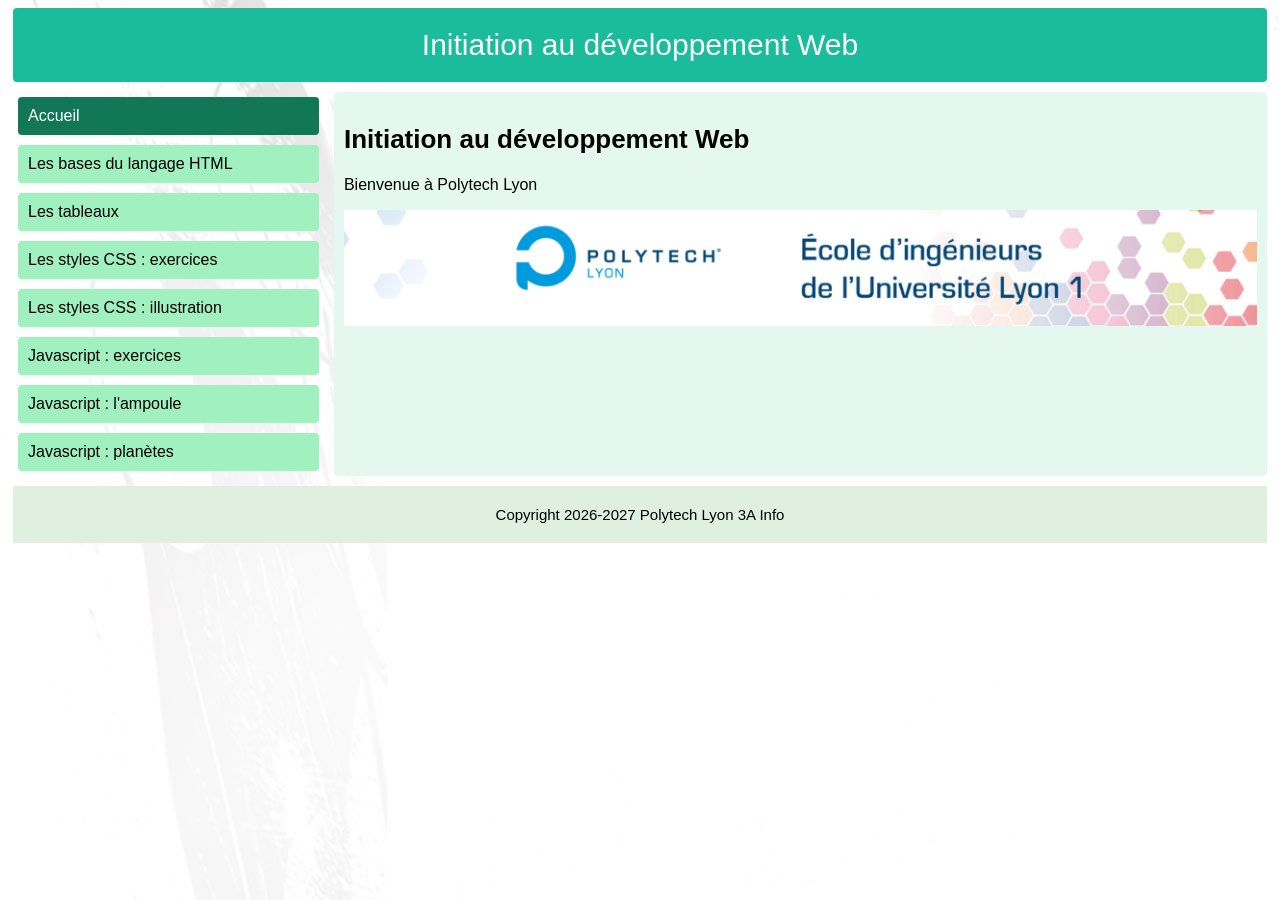
<file: accueil.html>
﻿<!DOCTYPE html>
<html lang="fr">
<head>
	<title>Initiation au développement Web</title>
	<meta charset="utf-8">
	<meta name="viewport" content="width=device-width, initial-scale=1">
	<link rel="stylesheet" href="tphtml.css">
</head>

<body>
	<header>
		Initiation au développement Web
	</header>

	<div class="contenu">
		<nav>
			<a href="accueil.html" class="clic">Accueil</a>
			<a href="bases.html">Les bases du langage HTML</a>
			<a href="tableau.html">Les tableaux</a>
			<a href="styles_exercices.html">Les styles CSS : exercices</a>
			<a href="styles_illustration.html">Les styles CSS : illustration</a>
			<a href="js_exercices.html">Javascript : exercices</a>
			<a href="js_ampoule.html">Javascript : l'ampoule</a>
			<a href="js_planets.html">Javascript : planètes</a>
		</nav>
			
		<article>
			<h1>Initiation au développement Web</h1>
			<p>Bienvenue à Polytech Lyon</p>
			<img src="images/Polytech-Lyon.png" alt="Bannière Polytech Lyon" width=100%>


		</article>
	</div>
	
	<footer>
		Copyright 2026-2027   Polytech Lyon 3A Info
	</footer>

</body>
</html>
</file>
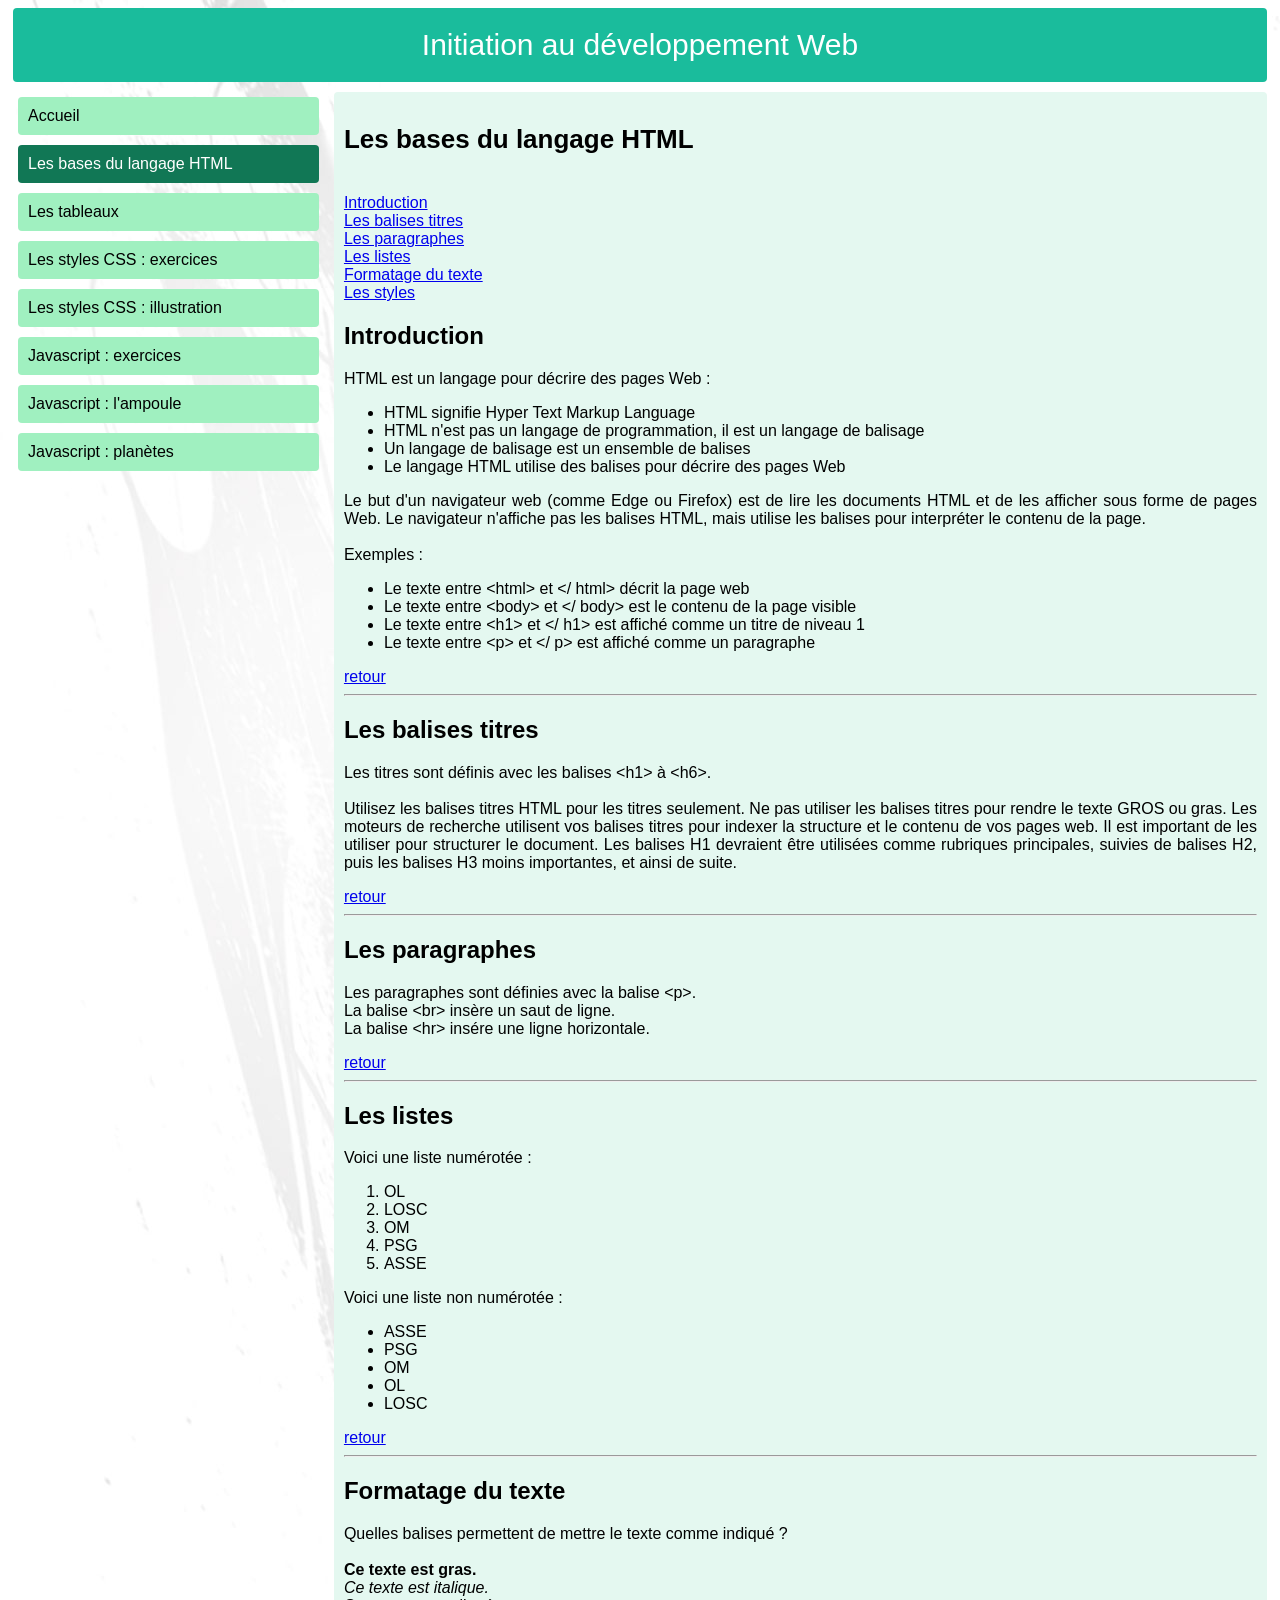
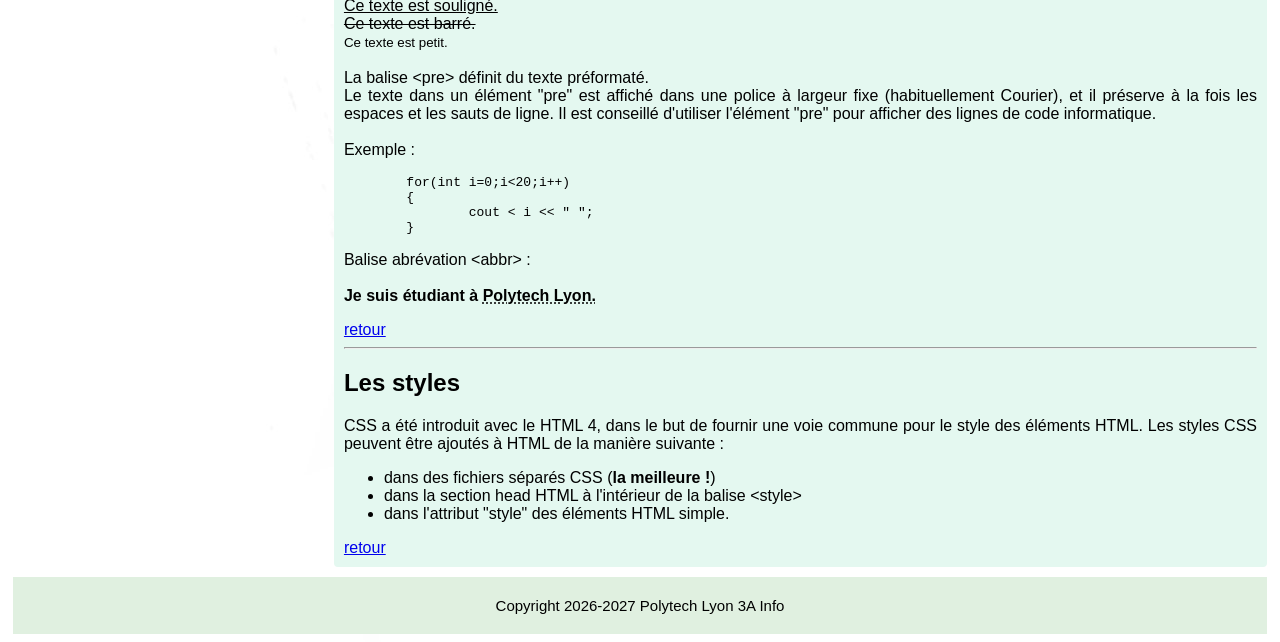
<file: bases.html>
<!DOCTYPE html>
<html lang="fr">
<head>
	<title>Initiation au développement Web</title>
	<meta charset="utf-8">
	<meta name="viewport" content="width=device-width, initial-scale=1">
	<link rel="stylesheet" href="tphtml.css">
</head>

<body>
	<header>
		Initiation au développement Web
	</header>

	<div class="contenu">
		<nav>
			<a href="accueil.html">Accueil</a>
			<a href="bases.html" class="clic">Les bases du langage HTML</a>
			<a href="tableau.html">Les tableaux</a>
			<a href="styles_exercices.html">Les styles CSS : exercices</a>
			<a href="styles_illustration.html">Les styles CSS : illustration</a>
			<a href="js_exercices.html">Javascript : exercices</a>
			<a href="js_ampoule.html">Javascript : l'ampoule</a>
			<a href="js_planets.html">Javascript : planètes</a>
		</nav>
			
		<article>
			<h1 id="1">Les bases du langage HTML</h1> <br>
			<a href="#2">Introduction</a> <br>
			<a href="#3">Les balises titres</a> <br>
			<a href="#4">Les paragraphes</a> <br>
			<a href="#5">Les listes</a> <br>
			<a href="#6">Formatage du texte</a> <br>
			<a href="#7">Les styles</a>

			<h2 id="2">Introduction</h2>

	<p>HTML est un langage pour décrire des pages Web :</p>
	<ul>
   <li>HTML signifie Hyper Text Markup Language</li>
   <li>HTML n'est pas un langage de programmation, il est un langage de balisage</li>
   <li>Un langage de balisage est un ensemble de balises</li>
   <li>Le langage HTML utilise des balises pour décrire des pages Web</li>
   </ul>

<p>Le but d'un navigateur web (comme Edge ou Firefox) est de lire les documents HTML et de les afficher sous forme de pages Web. Le navigateur n'affiche pas les balises HTML, mais utilise les balises pour interpréter le contenu de la page.
<br><br>
Exemples :</p>
<ul>
   <li>Le texte entre &lt;html> et &lt;/ html> décrit la page web</li>
   <li>Le texte entre &lt;body> et &lt;/ body> est le contenu de la page visible</li>
   <li>Le texte entre &lt;h1> et &lt;/ h1> est affiché comme un titre de niveau 1</li>
   <li>Le texte entre &lt;p> et &lt;/ p> est affiché comme un paragraphe</li>
</ul>
   

   <a href="#1">retour</a>

   <hr>


   <h2 id="3">Les balises titres </h2>

   <p>Les titres sont définis avec les balises &lt;h1> à &lt;h6>. <br><br>

Utilisez les balises titres HTML pour les titres seulement. Ne pas utiliser les balises titres pour rendre le texte GROS ou gras.
Les moteurs de recherche utilisent vos balises titres pour indexer la structure et le contenu de vos pages web. Il est important de les utiliser pour structurer le document.
Les balises H1 devraient être utilisées comme rubriques principales, suivies de balises H2, puis les balises H3 moins importantes, et ainsi de suite.</p>


	<a href="#1">retour</a>
	<hr>

	<h2 id="4">Les paragraphes</h2>

	<p>Les paragraphes sont définies avec la balise &lt;p>.<br>
La balise &lt;br> insère un saut de ligne.<br>
La balise &lt;hr> insére une ligne horizontale.</p>

	<a href="#1">retour</a>
	<hr>


	<h2 id="5">Les listes</h2>

		<p>Voici une liste numérotée :</p>

	<ol>
		<li> OL</li>
		<li> LOSC</li>
		<li> OM</li>
		<li> PSG</li>
		<li> ASSE</li>
	</ol>

	<p>Voici une liste non numérotée :</p>

	<ul>

		<li>ASSE</li>
		<li>PSG</li>
		<li>OM</li>
		<li>OL</li>
		<li>LOSC</li>

	</ul>

	<a href="#1">retour</a>
	<hr>

	<h2 id="6">Formatage du texte</h2>

	<p>
		Quelles balises permettent de mettre le texte comme indiqué ? <br><br>
<b>Ce texte est gras.</b><br>
<i>Ce texte est italique.</i><br>
<u>Ce texte est souligné.</u><br>
<s>Ce texte est barré.</s><br>
<small>Ce texte est petit.</small><br><br>

La balise &lt;pre> définit du texte préformaté.<br>
Le texte dans un élément "pre" est affiché dans une police à largeur fixe (habituellement Courier), et il préserve à la fois les espaces et les sauts de ligne. Il est conseillé d'utiliser l'élément "pre" pour afficher des lignes de code informatique.<br><br>
Exemple :<br></p>
<pre>
	for(int i=0;i&lt;20;i++)
	{
		cout &lt; i &lt;&lt; " ";
	}
</pre>
<p>
Balise abrévation &lt;abbr> : <br><br>
<b>Je suis étudiant à <abbr title="">Polytech Lyon.</abbr></b>
</p>
	

	<a href="#1">retour</a>
	<hr>

	<h2 id="7">Les styles</h2>

	<p>CSS a été introduit avec le HTML 4, dans le but de fournir une voie commune pour le style des éléments HTML.
Les styles CSS peuvent être ajoutés à HTML de la manière suivante :</p>
<ul>
     <li>dans des fichiers séparés CSS (<b>la meilleure !</b>)</li>
     <li>dans la section head HTML à l'intérieur de la balise &lt;style></li>
     <li>dans l'attribut "style" des éléments HTML simple.</li>
</ul>

	<a href="#1">retour</a>

		</article>
	</div>
	
	<footer>
		Copyright 2026-2027   Polytech Lyon 3A Info
	</footer>

</body>
</html>
</file>
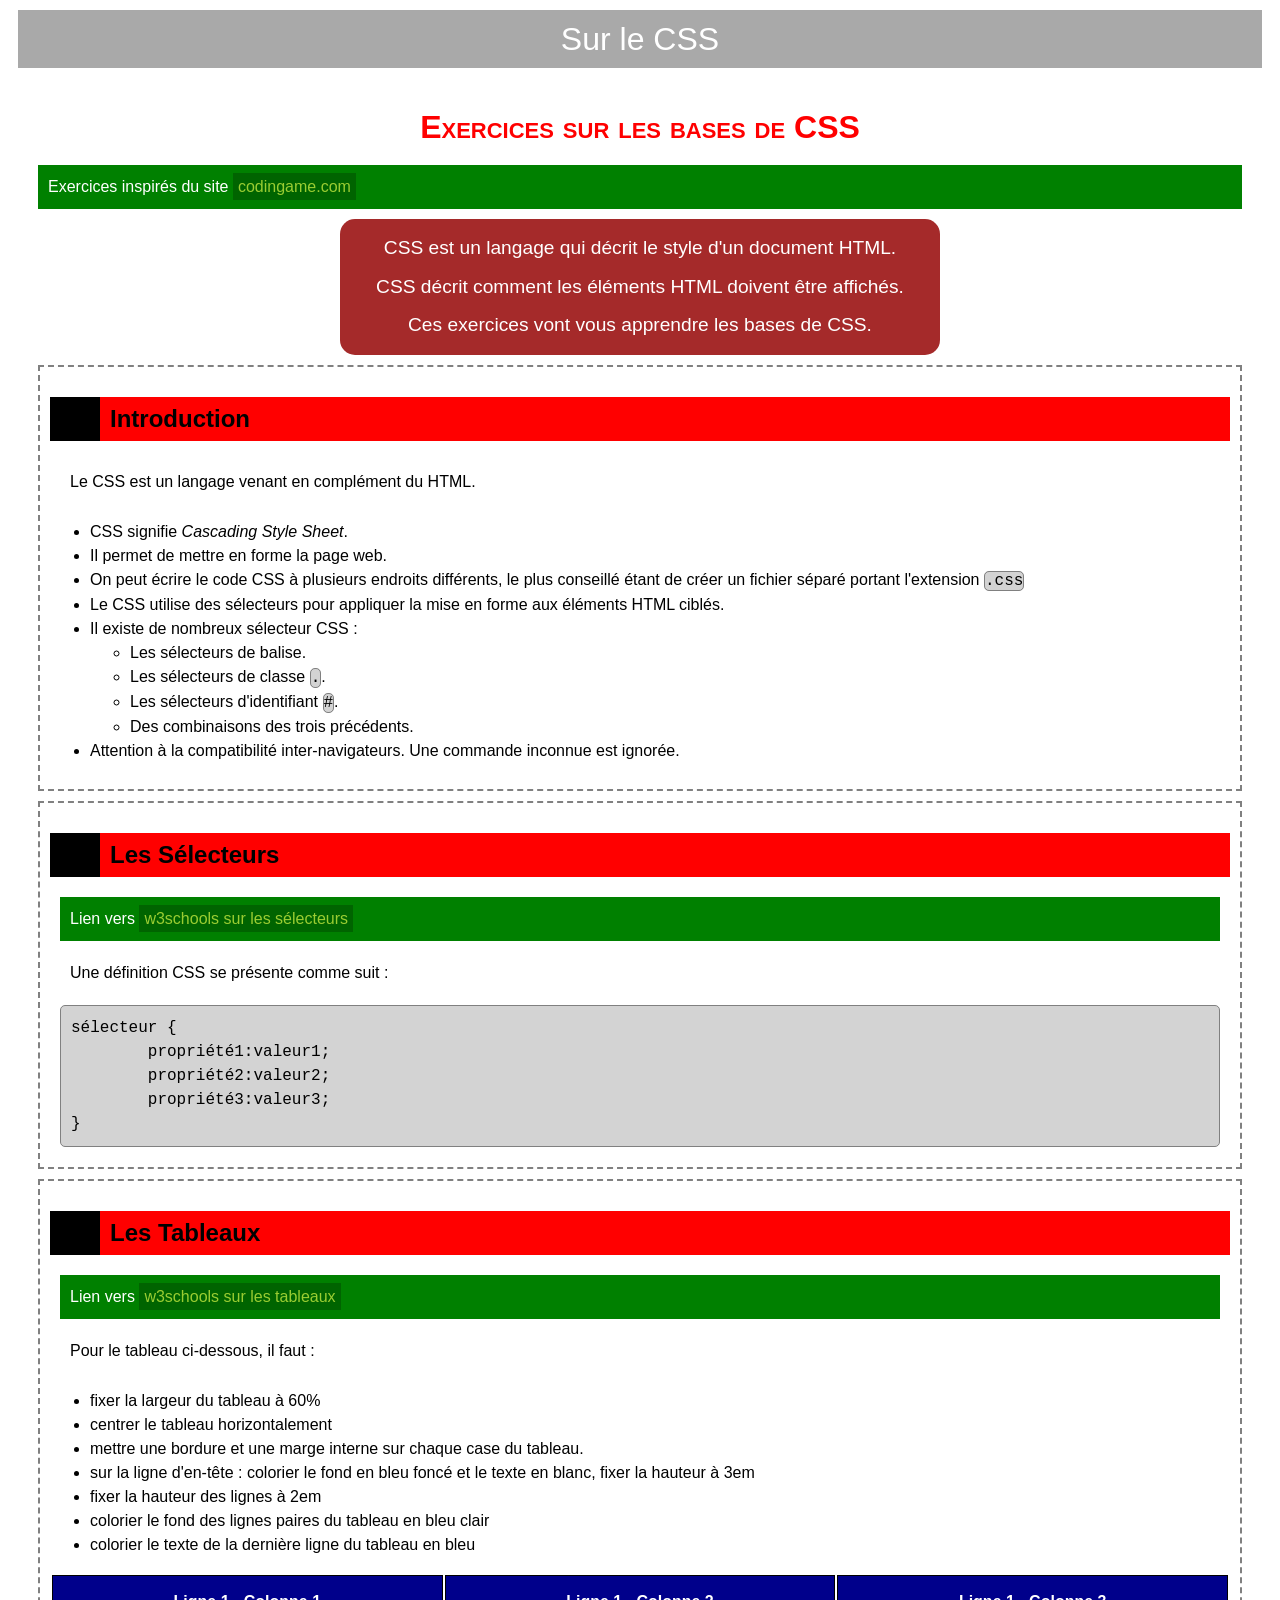
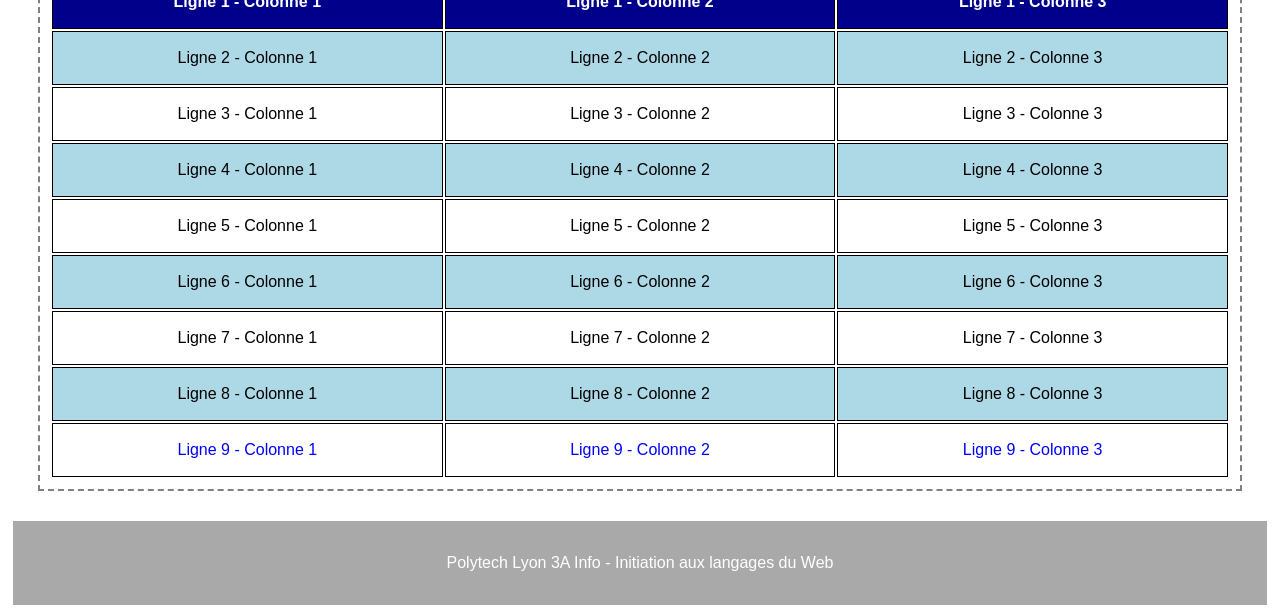
<file: basesCSS.html>
<!DOCTYPE html>
<html lang="fr">

<head>
	<title>CSS</title>
	<meta charset="UTF-8">
	<link rel="stylesheet" href="style.css">
</head>

<body>

<header>
	Sur le CSS
</header>

<section>
	<div>
		<h1>Exercices sur les bases de CSS</h1>
		
		<p class="documentation">Exercices inspirés du site <a href="https://www.codingame.com/playgrounds/36092/exercices-css/introduction" target="_blank">codingame.com</a></p>
		
		<div id="info">
			CSS est un langage qui décrit le style d'un document HTML.<br>		
			CSS décrit comment les éléments HTML doivent être affichés.<br>
			Ces exercices vont vous apprendre les bases de CSS.<br>
		</div>
	</div>

	<article>
		<h2>Introduction</h2>
		<p>Le CSS est un langage venant en complément du HTML.</p>
		<ul>
			<li>CSS signifie <i>Cascading Style Sheet</i>.</li>
			<li>Il permet de mettre en forme la page web.</li>
			<li>On peut écrire le code CSS à plusieurs endroits différents, le plus conseillé étant de créer un fichier séparé portant l'extension <span class="code">.css</span></li>
			<li>Le CSS utilise des sélecteurs pour appliquer la mise en forme aux éléments HTML ciblés.</li>
			<li>Il existe de nombreux sélecteur CSS :
				<ul>
					<li>Les sélecteurs de balise.</li>
					<li>Les sélecteurs de classe <span class="code">.</span>.</li>
					<li>Les sélecteurs d'identifiant <span class="code">#</span>.</li>
					<li>Des combinaisons des trois précédents.</li>
				</ul>
			</li>
		    <li>Attention à la compatibilité inter-navigateurs. Une commande inconnue est ignorée.</li>
		</ul>
	</article>

	<article>
		<h2>Les sélecteurs</h2>
		<p class="documentation">Lien vers <a href="https://www.w3schools.com/css/css_selectors.asp" target="_blank">w3schools sur les sélecteurs</a></p>
		<p>Une définition CSS se présente comme suit :</p>
<pre class="code">
sélecteur {
	propriété1:valeur1;
	propriété2:valeur2;
	propriété3:valeur3;
}
</pre>
	</article>
	
	<article>
		<h2>Les tableaux</h2>
		<p class="documentation">Lien vers <a href="https://www.w3schools.com/css/css_table.asp" target="_blank">w3schools sur les tableaux</a></p>

		<p>Pour le tableau ci-dessous, il faut :</p>
		<ul>
			<li>fixer la largeur du tableau à 60%</li>
			<li>centrer le tableau horizontalement</li>
			<li>mettre une bordure et une marge interne sur chaque case du tableau.</li>
			<li>sur la ligne d'en-tête : colorier le fond en bleu foncé et le texte en blanc, fixer la hauteur à 3em</li>
			<li>fixer la hauteur des lignes à 2em</li>
			<li>colorier le fond des lignes paires du tableau en bleu clair</li>
			<li>colorier le texte de la dernière ligne du tableau en bleu</li>
		</ul>

		<table>
			<tr>
				<th>Ligne 1 - Colonne 1</th>
				<th>Ligne 1 - Colonne 2</th>
				<th>Ligne 1 - Colonne 3</th>
			</tr>
			<tr>
				<td>Ligne 2 - Colonne 1</td>
				<td>Ligne 2 - Colonne 2</td>
				<td>Ligne 2 - Colonne 3</td>
			</tr>
			<tr>
				<td>Ligne 3 - Colonne 1</td>
				<td>Ligne 3 - Colonne 2</td>
				<td>Ligne 3 - Colonne 3</td>
			</tr>
			<tr>
				<td>Ligne 4 - Colonne 1</td>
				<td>Ligne 4 - Colonne 2</td>
				<td>Ligne 4 - Colonne 3</td>
			</tr>
			<tr>
				<td>Ligne 5 - Colonne 1</td>
				<td>Ligne 5 - Colonne 2</td>
				<td>Ligne 5 - Colonne 3</td>
			</tr>
			<tr>
				<td>Ligne 6 - Colonne 1</td>
				<td>Ligne 6 - Colonne 2</td>
				<td>Ligne 6 - Colonne 3</td>
			</tr>
			<tr>
				<td>Ligne 7 - Colonne 1</td>
				<td>Ligne 7 - Colonne 2</td>
				<td>Ligne 7 - Colonne 3</td>
			</tr>
			<tr>
				<td>Ligne 8 - Colonne 1</td>
				<td>Ligne 8 - Colonne 2</td>
				<td>Ligne 8 - Colonne 3</td>
			</tr>
			<tr>
				<td>Ligne 9 - Colonne 1</td>
				<td>Ligne 9 - Colonne 2</td>
				<td>Ligne 9 - Colonne 3</td>
			</tr>
		</table>
	</article>

	
	
</section>

<footer>
	<p>Polytech Lyon 3A Info - Initiation aux langages du Web</p>
</footer>

</body>
</html>
</file>
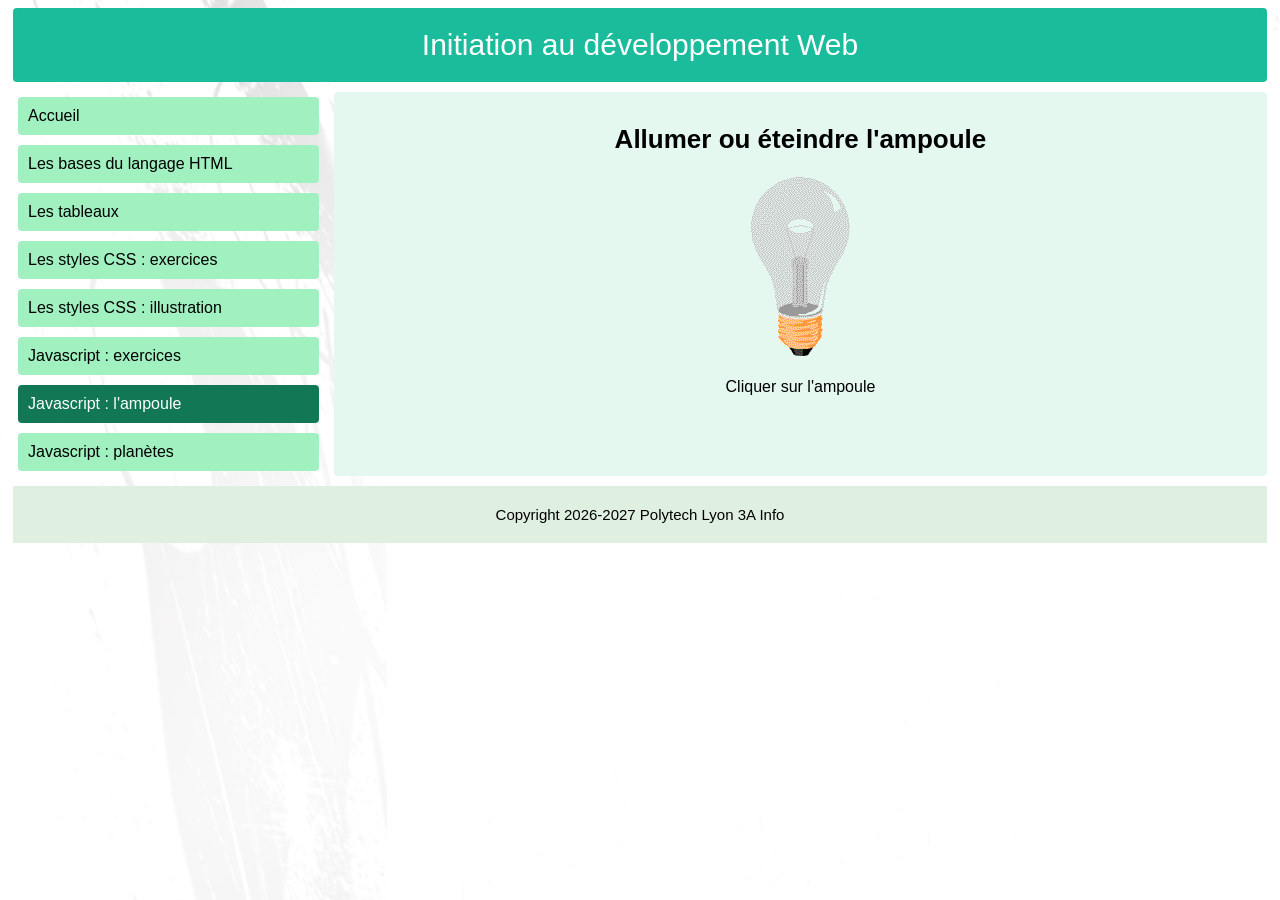
<file: js_ampoule.html>
<!DOCTYPE html>
<html lang="fr">

<head>
	<title>Initiation au développement Web</title>
	<meta charset="utf-8">
	<meta name="viewport" content="width=device-width, initial-scale=1">
	<link rel="stylesheet" href="tphtml.css">
    <script src="javascript/ampoule.js"></script> 
</head>



<body>

    <header>
		Initiation au développement Web
	</header>

	<div class="contenu">
		<nav>
			<a href="accueil.html">Accueil</a>
			<a href="bases.html">Les bases du langage HTML</a>
			<a href="tableau.html">Les tableaux</a>
			<a href="styles_exercices.html">Les styles CSS : exercices</a>
			<a href="styles_illustration.html">Les styles CSS : illustration</a>
			<a href="js_exercices.html">Javascript : exercices</a>
			<a href="js_ampoule.html" class="clic">Javascript : l'ampoule</a>
			<a href="js_planets.html">Javascript : planètes</a>
		</nav>
        
    <article>
        <div class="ampoule">
            <h1>Allumer ou éteindre l'ampoule</h1>
            <div onclick="OnOff_Ampoule()">
                <img id="ampoule" class="off" src="images/pic_bulboff.gif">
            </div>
            <br>
            Cliquer sur l'ampoule
        </div>
	
    </article>
    </div>
			
    <footer>
		Copyright 2026-2027   Polytech Lyon 3A Info
	</footer>

</body>
</html>
</file>
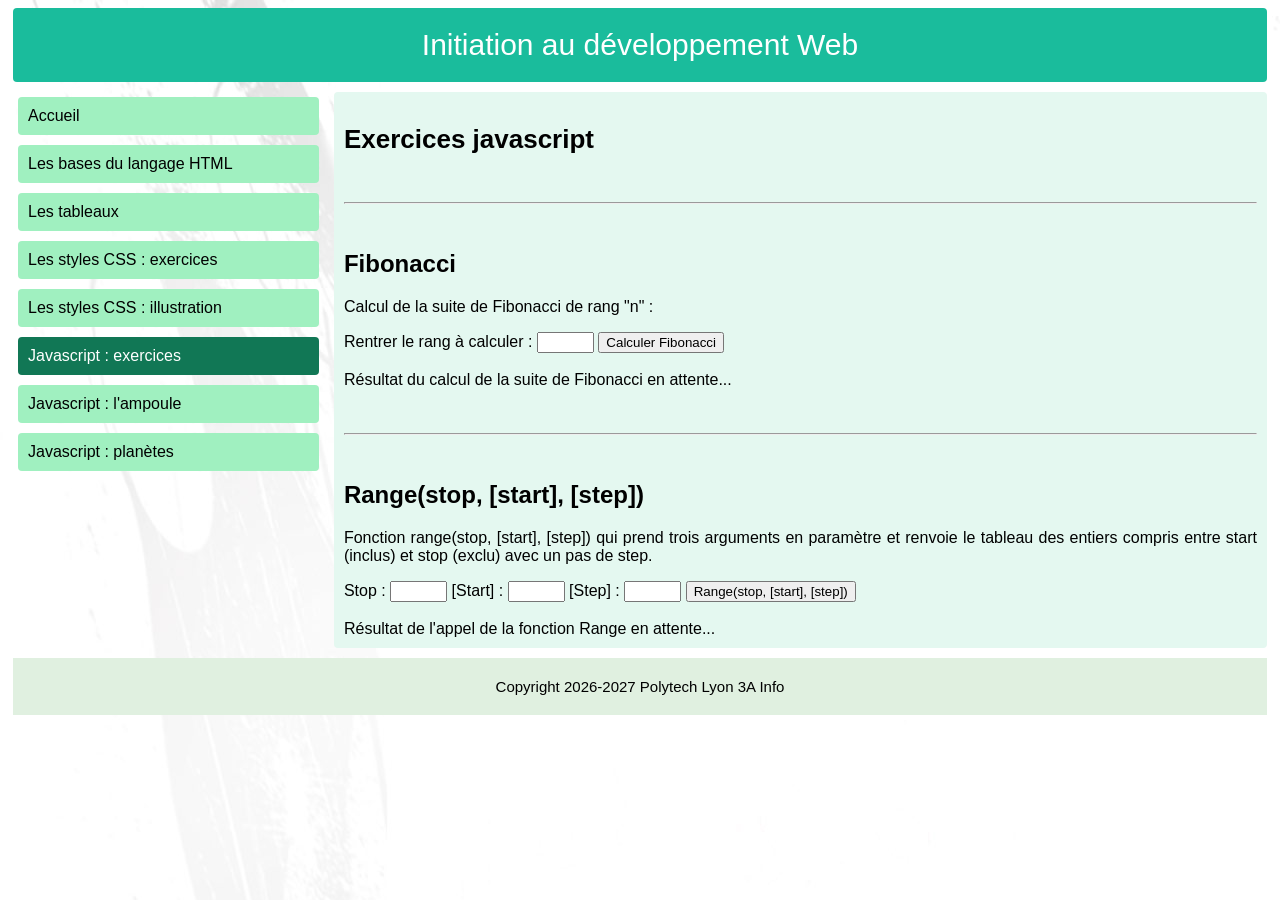
<file: js_exercices.html>
<!DOCTYPE html>
<html lang="fr">

<head>
	<title>Initiation au développement Web</title>
	<meta charset="utf-8">
	<meta name="viewport" content="width=device-width, initial-scale=1">
	<link rel="stylesheet" href="tphtml.css">
    <script src="javascript/exercices.js"></script> 
</head>



<body>

    <header>
		Initiation au développement Web
	</header>

	<div class="contenu">
		<nav>
			<a href="accueil.html">Accueil</a>
			<a href="bases.html">Les bases du langage HTML</a>
			<a href="tableau.html">Les tableaux</a>
			<a href="styles_exercices.html">Les styles CSS : exercices</a>
			<a href="styles_illustration.html">Les styles CSS : illustration</a>
			<a href="js_exercices.html" class="clic">Javascript : exercices</a>
			<a href="js_ampoule.html">Javascript : l'ampoule</a>
			<a href="js_planets.html">Javascript : planètes</a>
		</nav>
        
    <article>
	<h1>Exercices javascript</h1>
	<br>
	<hr>
	<br>
	<h2>Fibonacci</h2>
	<p>Calcul de la suite de Fibonacci de rang "n" :</p>
	<form name="fibonacci">
		Rentrer le rang à calculer : <input type="text" name="n" size="5" maxlength="5">
		<input type="button" value="Calculer Fibonacci" onclick="Appeler_Fibonacci()">
	</form>
	<br>
	<div id="resultat_fibonacci">
		Résultat du calcul de la suite de Fibonacci en attente...
	</div>
	<br>
	<br>
	<hr>
	<br>
	<h2>Range(stop, [start], [step])</h2>
	<p>Fonction range(stop, [start], [step]) qui prend trois arguments en paramètre et renvoie le tableau des entiers compris entre start (inclus) et stop (exclu) avec un pas de step.</p>
	<form name="range">
		Stop : <input type="text" name="stop" size="5" maxlength="5">
		[Start] : <input type="text" name="start" size="5" maxlength="5">
		[Step] : <input type="text" name="step" size="5" maxlength="5">
		<input type="button" value="Range(stop, [start], [step])" onclick="Appeler_Range()">
	</form>
	<br>
	<div id="resultat_range">
		Résultat de l'appel de la fonction Range en attente...
	</div>

    </article>
	</div>

	<footer>
		Copyright 2026-2027   Polytech Lyon 3A Info
	</footer>
			
</body>
</html>
</file>
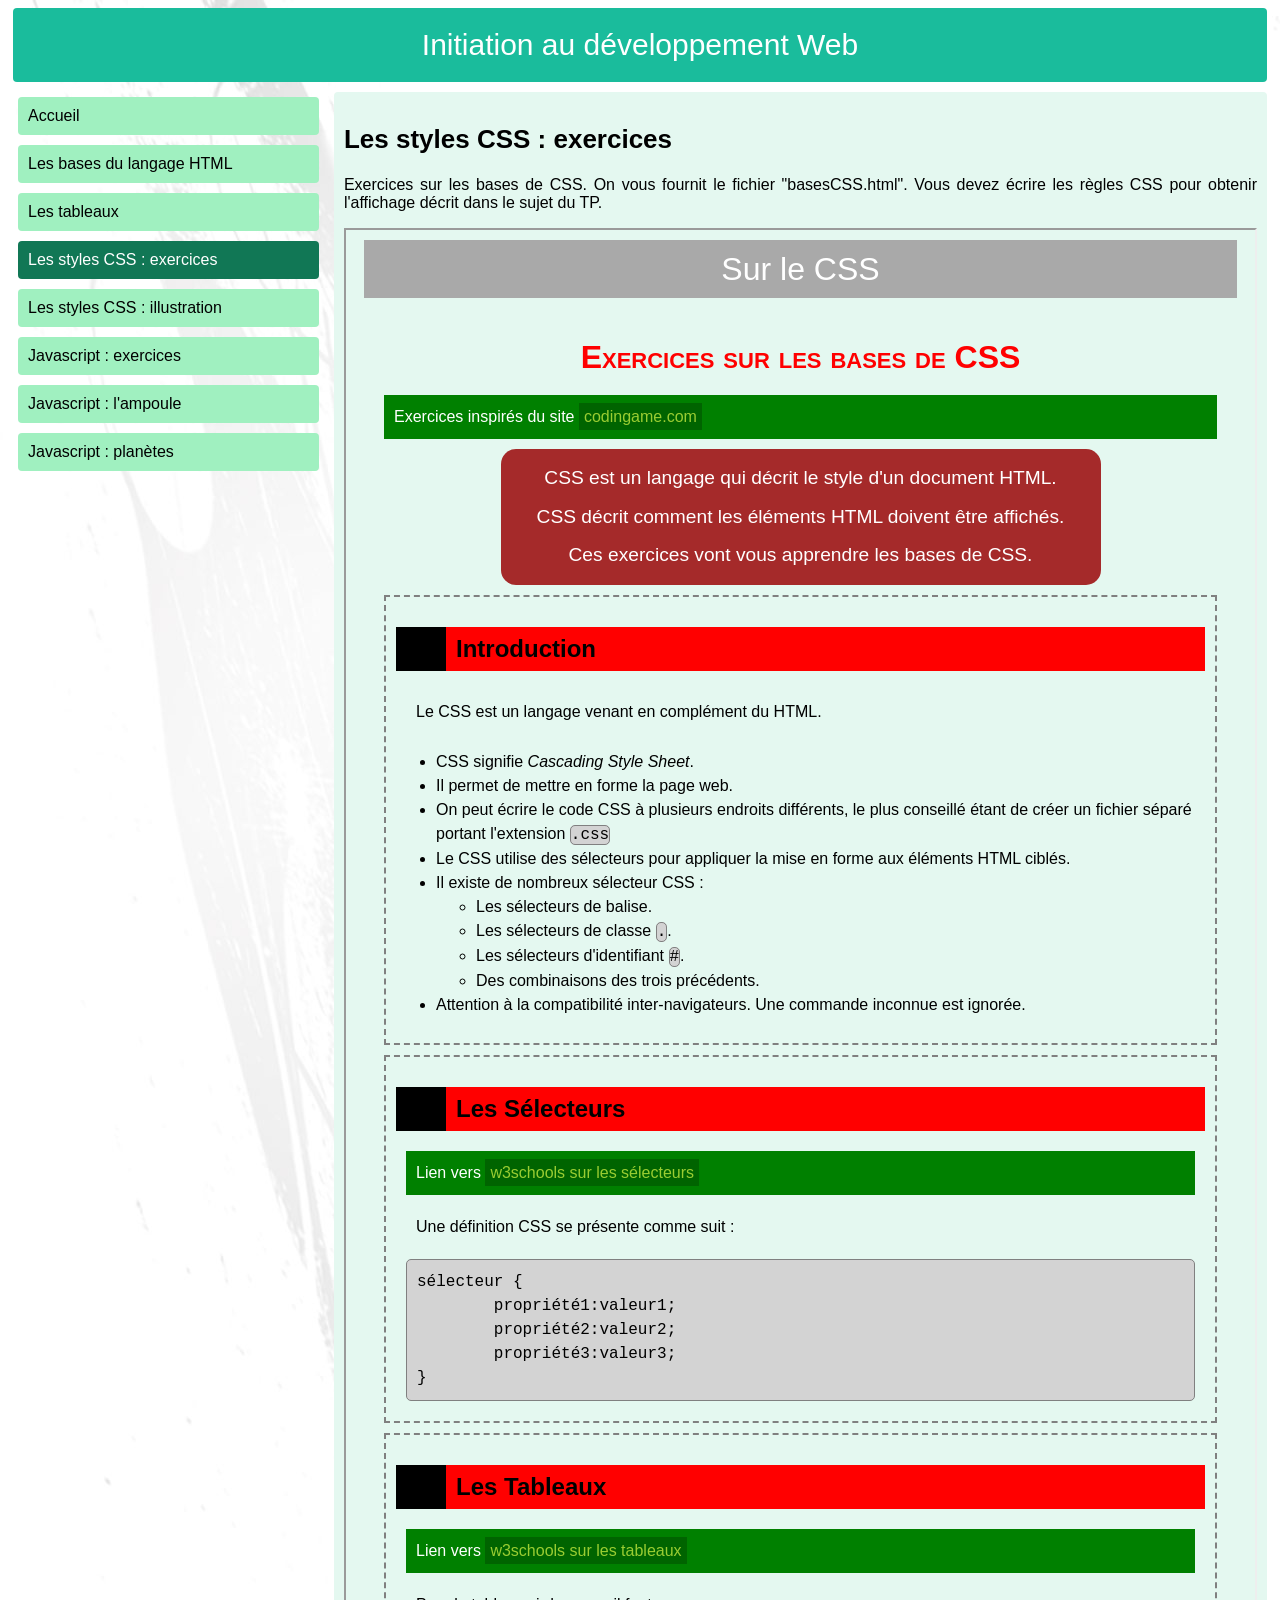
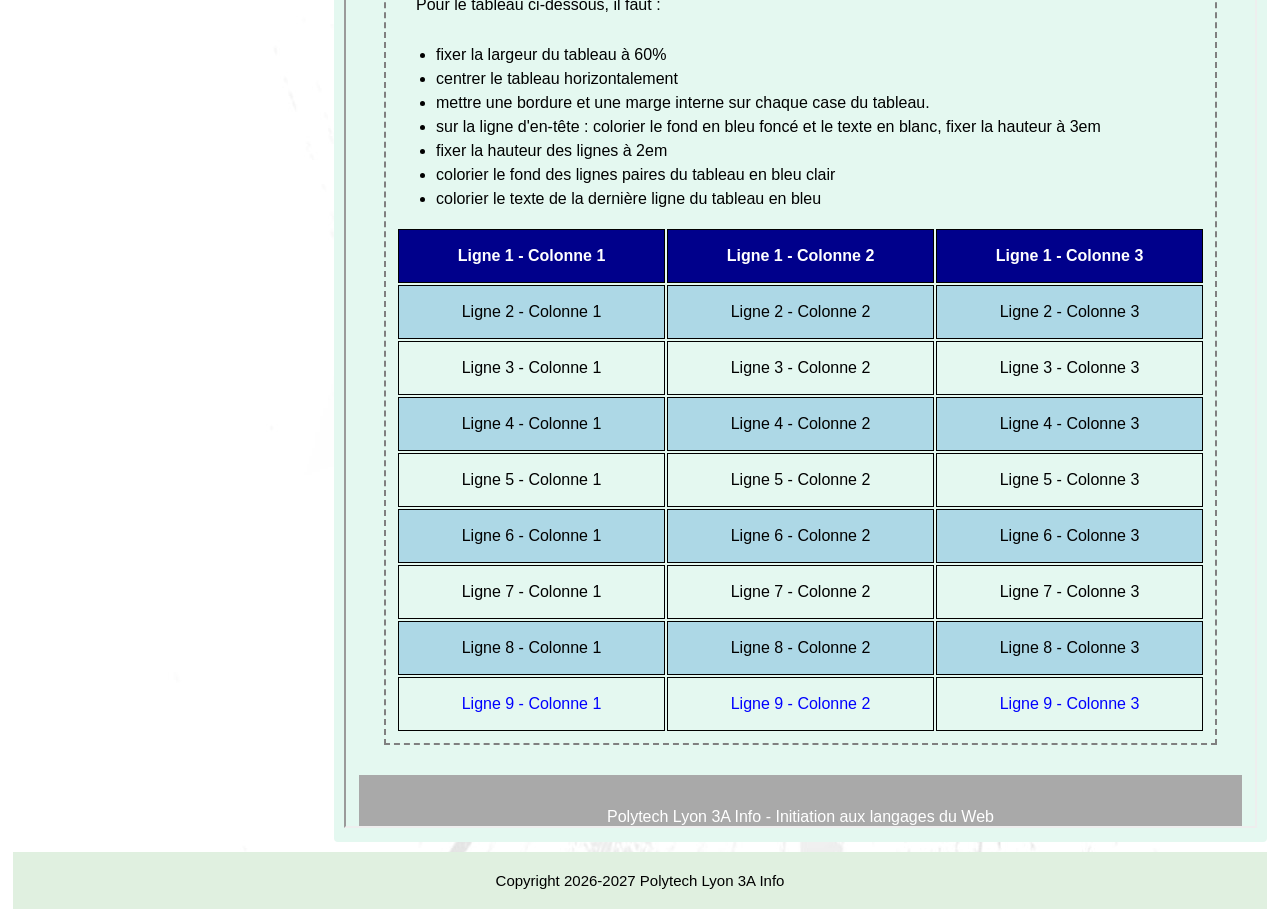
<file: styles_exercices.html>
<!DOCTYPE html>
<html lang="fr">
<head>
	<title>Initiation au développement Web</title>
	<meta charset="utf-8">
	<meta name="viewport" content="width=device-width, initial-scale=1">
	<link rel="stylesheet" href="tphtml.css">
</head>

<body>
	<header>
		Initiation au développement Web
	</header>

	<div class="contenu">
		<nav>
			<a href="accueil.html">Accueil</a>
			<a href="bases.html">Les bases du langage HTML</a>
			<a href="tableau.html">Les tableaux</a>
			<a href="styles_exercices.html" class="clic">Les styles CSS : exercices</a>
			<a href="styles_illustration.html">Les styles CSS : illustration</a>
			<a href="js_exercices.html">Javascript : exercices</a>
			<a href="js_ampoule.html">Javascript : l'ampoule</a>
			<a href="js_planets.html">Javascript : planètes</a>
		</nav>
			
		<article>
            
            <h1>Les styles CSS : exercices</h1>

            <p>Exercices sur les bases de CSS. On vous fournit le fichier "basesCSS.html". Vous devez écrire les règles CSS pour obtenir l'affichage décrit dans le sujet du TP.</p>

            <iframe width="100%" height="2200px" src="basesCSS.html"></iframe>

		</article>
	</div>
	
	<footer>
		Copyright 2026-2027   Polytech Lyon 3A Info
	</footer>

</body>
</html>
</file>
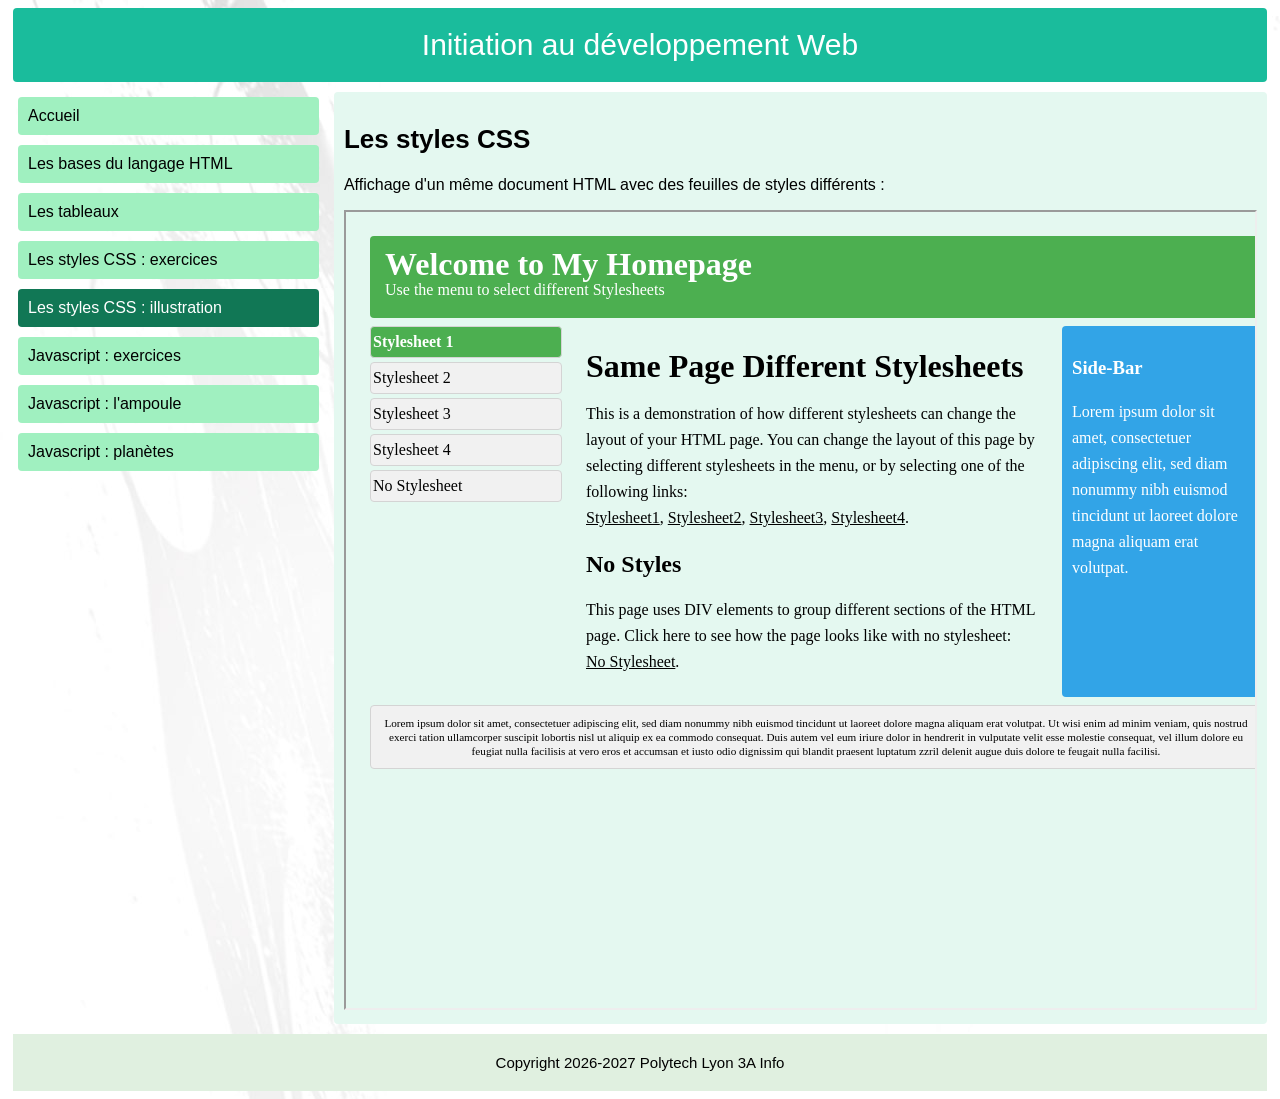
<file: styles_illustration.html>
<!DOCTYPE html>
<html lang="fr">
<head>
	<title>Initiation au développement Web</title>
	<meta charset="utf-8">
	<meta name="viewport" content="width=device-width, initial-scale=1">
	<link rel="stylesheet" href="tphtml.css">
</head>

<body>
	<header>
		Initiation au développement Web
	</header>

	<div class="contenu">
		<nav>
			<a href="accueil.html">Accueil</a>
			<a href="bases.html">Les bases du langage HTML</a>
			<a href="tableau.html">Les tableaux</a>
			<a href="styles_exercices.html" >Les styles CSS : exercices</a>
			<a href="styles_illustration.html" class="clic">Les styles CSS : illustration</a>
			<a href="js_exercices.html">Javascript : exercices</a>
			<a href="js_ampoule.html">Javascript : l'ampoule</a>
			<a href="js_planets.html">Javascript : planètes</a>
		</nav>
			
		<article>
            
            <h1>Les styles CSS</h1>

            <p>Affichage d'un même document HTML avec des feuilles de styles différents :</p>

            <iframe width="100%" height="800px" src="styles_illustration/stylesheet1.html"></iframe>

		</article>
	</div>
	
	<footer>
		Copyright 2026-2027   Polytech Lyon 3A Info
	</footer>

</body>
</html>
</file>
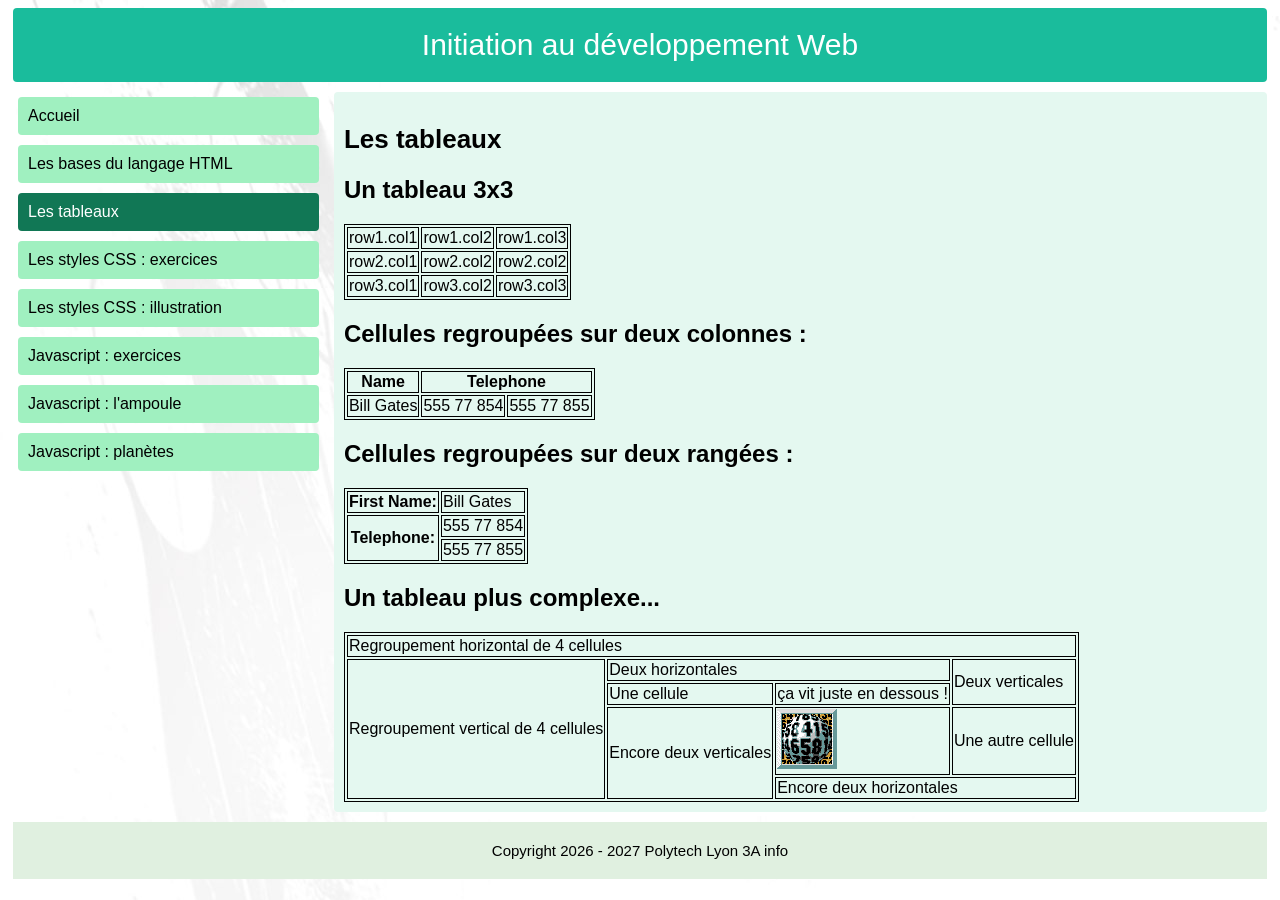
<file: tableau.html>
<!DOCTYPE html>
<html lang="fr">
  <head>
    <meta charset="utf-8">
    <title>Les tableaux</title>
    <link rel="stylesheet" href="tphtml.css">
  </head>
  <body>
    <header>
      Initiation au développement Web
    </header>
      
    <main>
      <div class="contenu">
        <nav>
          <a href="accueil.html">Accueil</a>
			    <a href="bases.html">Les bases du langage HTML</a>
			    <a href="tableau.html" class="clic">Les tableaux</a>
			    <a href="styles_exercices.html">Les styles CSS : exercices</a>
			    <a href="styles_illustration.html">Les styles CSS : illustration</a>
			    <a href="js_exercices.html">Javascript : exercices</a>
			    <a href="js_ampoule.html">Javascript : l'ampoule</a>
			    <a href="js_planets.html">Javascript : planètes</a>
        </nav>
        <article>
          <h1>Les tableaux</h1>
          <h2>Un tableau 3x3</h2>
          <table>
            <tr>
              <td>row1.col1</td>
              <td>row1.col2</td>
              <td>row1.col3</td>
            </tr>

            <tr>

              <td>row2.col1</td>
              <td>row2.col2</td>
              <td>row2.col2</td>
            </tr>

            <tr>
              <td>row3.col1</td>
              <td>row3.col2</td>
              <td>row3.col3</td>
            </tr>
          </table>
          <h2>Cellules regroupées sur deux colonnes :</h2>
          <table>
            <tr>
              <th>Name</th>
              <th colspan="2">Telephone</th>
          
            </tr>
            <tr>
              <td>Bill Gates</td>
              <td>555 77 854</td>
              <td>555 77 855</td>
            </tr>
          </table>
          <h2>Cellules regroupées sur deux rangées :</h2>
          <table>
            <tr>
              <th>First Name:</th>
              <td>Bill Gates</td>
            </tr>
            <tr>
              <th rowspan="2">Telephone:</th>
              <td>555 77 854</td>
            </tr>
            <tr>
              <td>555 77 855</td>
            </tr>
          </table>
          <h2>Un tableau plus complexe...</h2>
          <table>
            <tr>
              <td colspan="4">Regroupement horizontal de 4 cellules</td>
            </tr>
            <tr>
              <td rowspan="4">Regroupement vertical de 4 cellules</td>
              <td colspan="2">Deux horizontales</td>
              <td rowspan="2">Deux verticales</td>
              
            </tr>
            <tr>
              <td>Une cellule</td>
              <td>ça vit juste en dessous !</td>
              
            </tr>
            <tr>
              <td rowspan="2">Encore deux verticales</td>
              <td><img src="images/anim_nombre.gif" alt="Animation Nombre" ></td>
              <td>Une autre cellule</td>
            </tr>
            <tr>
              <td colspan="2">Encore deux horizontales</td>
            </tr>
          </table>
        </article>
      </div>
    </main>
    <footer>
      Copyright 2026 - 2027 Polytech Lyon 3A info
    </footer>
  </body>
</html>
</file>
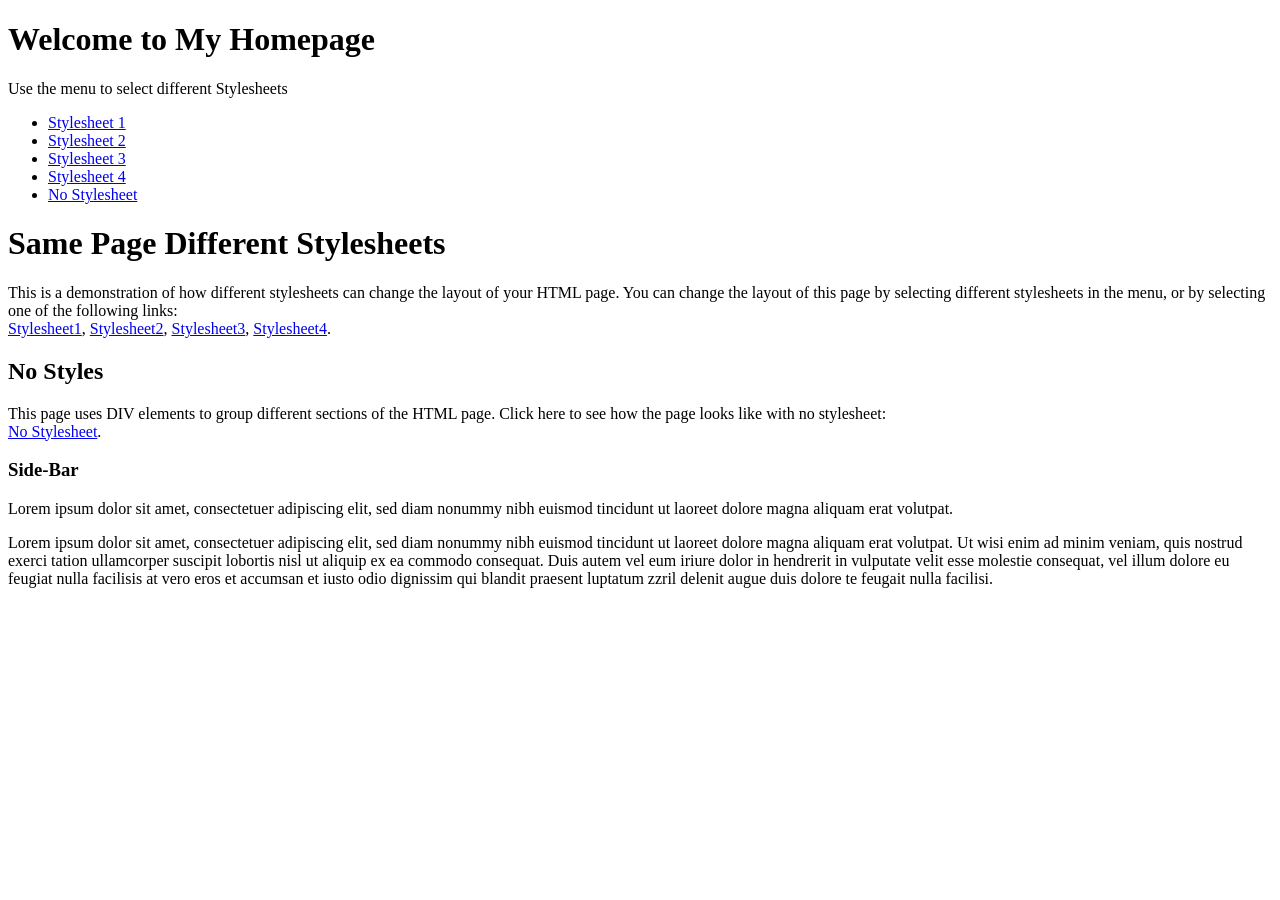
<file: styles_illustration/nostylesheet.html>
<!DOCTYPE html>
<html lang="fr">
<head>
	<title>Exemple de différentes feuilles de style</title>
	<meta charset="UTF-8">
</head>
<body>

<div class="container wrapper">
  <div id="top">
    <h1>Welcome to My Homepage</h1>
    <p>Use the menu to select different Stylesheets</p>
  </div>
  <div class="wrapper">
   <div id="menubar">
     <ul id="menulist">
       <li class="menuitem"><a href="stylesheet1.html">Stylesheet 1</a></li>
       <li class="menuitem"><a href="stylesheet2.html">Stylesheet 2</a></li>
       <li class="menuitem"><a href="stylesheet3.html">Stylesheet 3</a></li>
       <li class="menuitem"><a href="stylesheet4.html">Stylesheet 4</a></li>
       <li class="menuitem"><a href="nostylesheet.html">No Stylesheet</a></li>
     </ul>
    </div>
    <div id="main">
      <h1>Same Page Different Stylesheets</h1>
      <p>This is a demonstration of how different stylesheets can change the layout of your HTML page. You can change the layout of this page by selecting different stylesheets in the menu, or by selecting one of the following links:<br>
      <a href="stylesheet1.html">Stylesheet1</a>,
      <a href="stylesheet2.html">Stylesheet2</a>,
      <a href="stylesheet3.html">Stylesheet3</a>,
      <a href="stylesheet4.html">Stylesheet4</a>.
      </p>
       <h2>No Styles</h2>
      <p>This page uses DIV elements to group different sections of the HTML page. Click here to see how the page looks like with no stylesheet:<br>
	  <a href="nostylesheet.html">No Stylesheet</a>.</p>
   </div>
    <div id="sidebar">
      <h3>Side-Bar</h3>
      <p>Lorem ipsum dolor sit amet, consectetuer adipiscing elit, sed diam nonummy nibh euismod tincidunt ut laoreet dolore magna aliquam erat volutpat.</p>
    </div>
  </div>  
  
  
  <div id="bottom">
    Lorem ipsum dolor sit amet, consectetuer adipiscing elit, sed diam nonummy nibh euismod tincidunt ut laoreet dolore magna aliquam erat volutpat. Ut wisi enim ad minim veniam, quis nostrud exerci tation ullamcorper suscipit lobortis nisl ut aliquip ex ea commodo consequat. Duis autem vel eum iriure dolor in hendrerit in vulputate velit esse molestie consequat, vel illum dolore eu feugiat nulla facilisis at vero eros et accumsan et iusto odio dignissim qui blandit praesent luptatum zzril delenit augue duis dolore te feugait nulla facilisi.
  </div>
</div>

</body>
</html>
</file>
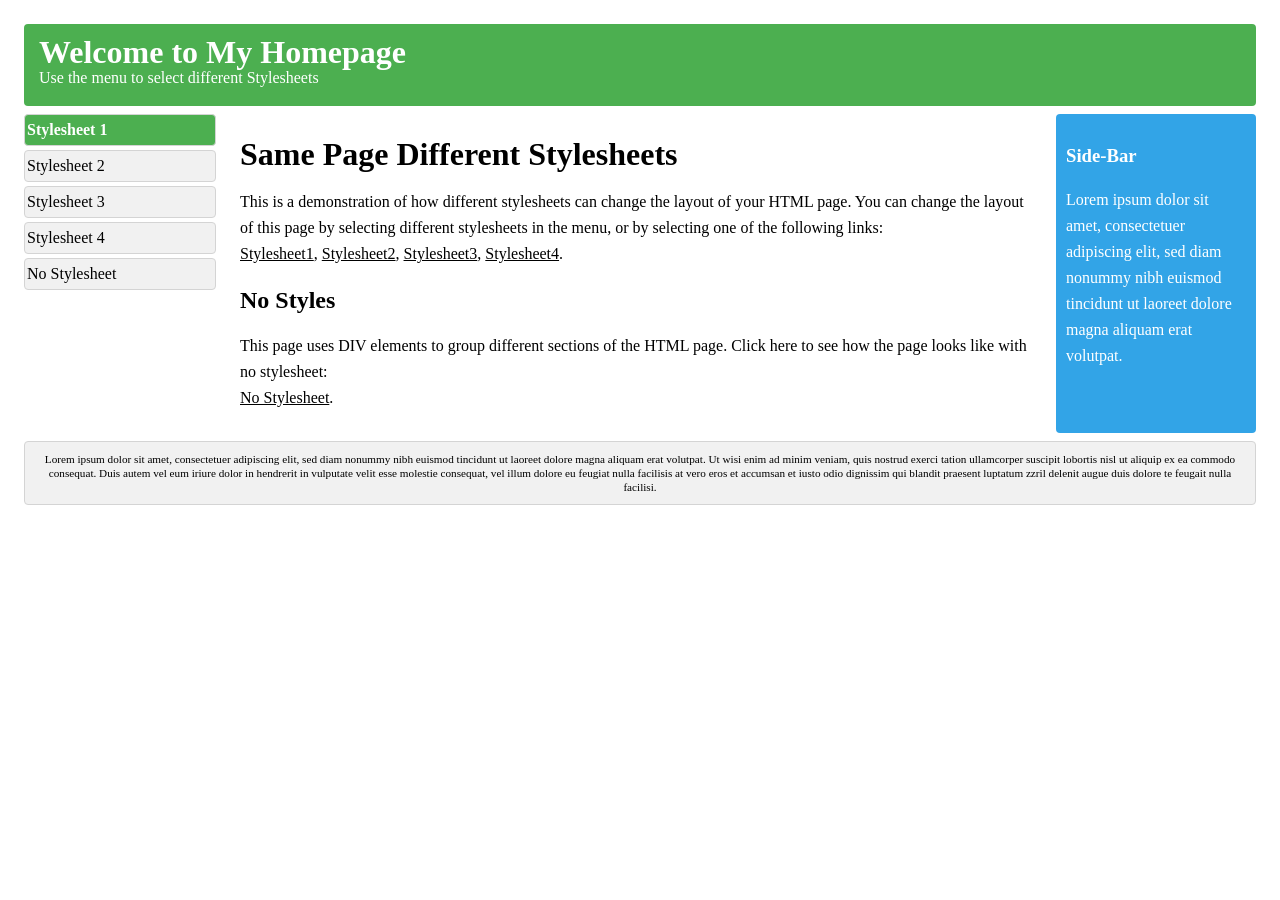
<file: styles_illustration/stylesheet1.html>
<!DOCTYPE html>
<html lang="fr">
<head>
	<title>Exemple de différentes feuilles de style</title>
	<meta charset="UTF-8">
	<link rel="stylesheet" type="text/css" href="stylesheet1.css">
</head>
<body>

<div class="container wrapper">
  <div id="top">
    <h1>Welcome to My Homepage</h1>
    <p>Use the menu to select different Stylesheets</p>
  </div>
  <div class="wrapper">
   <div id="menubar">
     <ul id="menulist">
       <li class="menuitem"><a href="stylesheet1.html">Stylesheet 1</a></li>
       <li class="menuitem"><a href="stylesheet2.html">Stylesheet 2</a></li>
       <li class="menuitem"><a href="stylesheet3.html">Stylesheet 3</a></li>
       <li class="menuitem"><a href="stylesheet4.html">Stylesheet 4</a></li>
       <li class="menuitem"><a href="nostylesheet.html">No Stylesheet</a></li>
     </ul>
    </div>
    <div id="main">
      <h1>Same Page Different Stylesheets</h1>
      <p>This is a demonstration of how different stylesheets can change the layout of your HTML page. You can change the layout of this page by selecting different stylesheets in the menu, or by selecting one of the following links:<br>
      <a href="stylesheet1.html">Stylesheet1</a>,
      <a href="stylesheet2.html">Stylesheet2</a>,
      <a href="stylesheet3.html">Stylesheet3</a>,
      <a href="stylesheet4.html">Stylesheet4</a>.
      </p>
       <h2>No Styles</h2>
      <p>This page uses DIV elements to group different sections of the HTML page. Click here to see how the page looks like with no stylesheet:<br>
	  <a href="nostylesheet.html">No Stylesheet</a>.</p>
   </div>
    <div id="sidebar">
      <h3>Side-Bar</h3>
      <p>Lorem ipsum dolor sit amet, consectetuer adipiscing elit, sed diam nonummy nibh euismod tincidunt ut laoreet dolore magna aliquam erat volutpat.</p>
    </div>
  </div>  
  
  
  <div id="bottom">
    Lorem ipsum dolor sit amet, consectetuer adipiscing elit, sed diam nonummy nibh euismod tincidunt ut laoreet dolore magna aliquam erat volutpat. Ut wisi enim ad minim veniam, quis nostrud exerci tation ullamcorper suscipit lobortis nisl ut aliquip ex ea commodo consequat. Duis autem vel eum iriure dolor in hendrerit in vulputate velit esse molestie consequat, vel illum dolore eu feugiat nulla facilisis at vero eros et accumsan et iusto odio dignissim qui blandit praesent luptatum zzril delenit augue duis dolore te feugait nulla facilisi.
  </div>
</div>

</body>
</html>
</file>
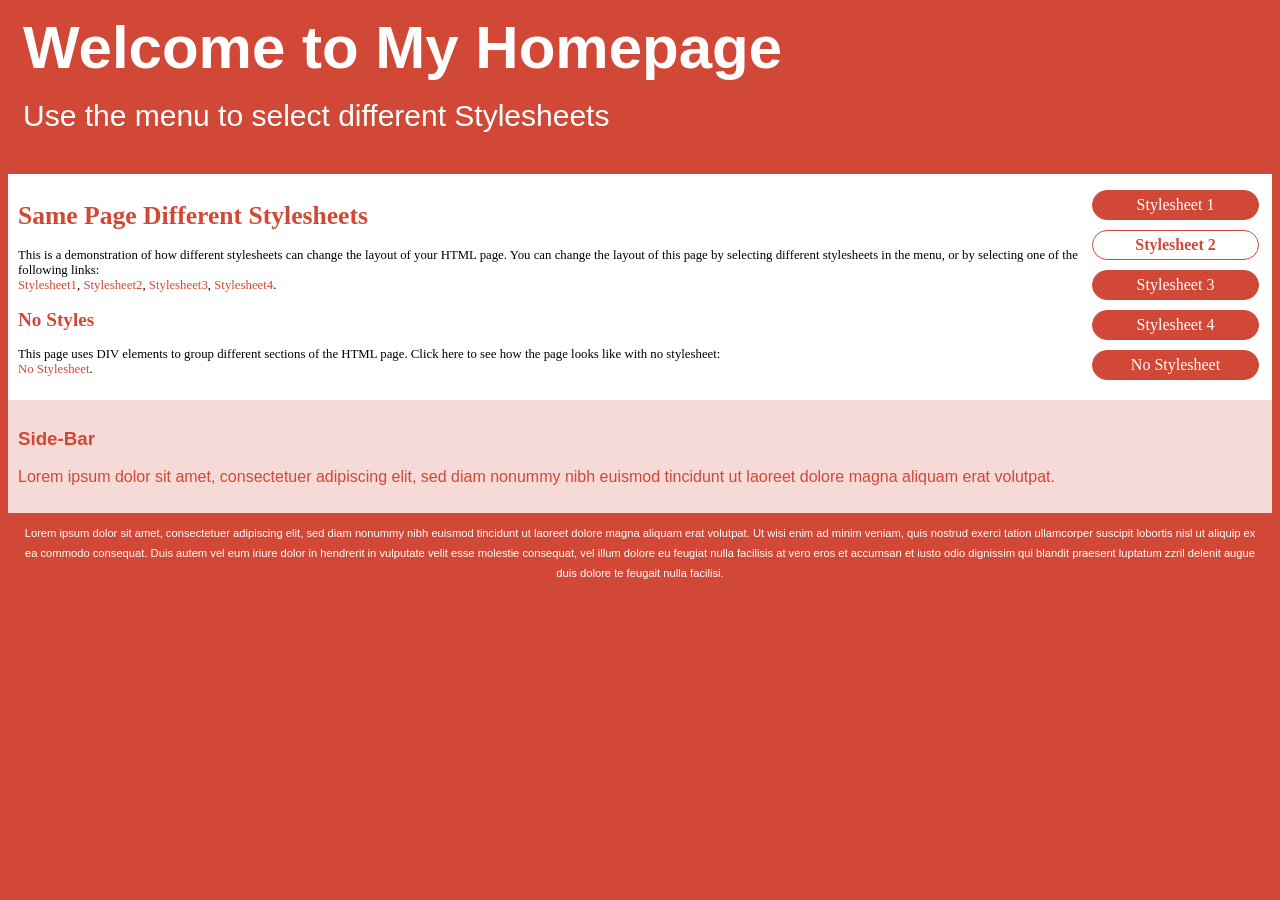
<file: styles_illustration/stylesheet2.html>
<!DOCTYPE html>
<html lang="fr">
<head>
	<title>Exemple de différentes feuilles de style</title>
	<meta charset="UTF-8">
	<link rel="stylesheet" type="text/css" href="stylesheet2.css">
</head>
<body>

<div class="container wrapper">
  <div id="top">
    <h1>Welcome to My Homepage</h1>
    <p>Use the menu to select different Stylesheets</p>
  </div>
  <div class="wrapper">
   <div id="menubar">
     <ul id="menulist">
       <li class="menuitem"><a href="stylesheet1.html">Stylesheet 1</a></li>
       <li class="menuitem"><a href="stylesheet2.html">Stylesheet 2</a></li>
       <li class="menuitem"><a href="stylesheet3.html">Stylesheet 3</a></li>
       <li class="menuitem"><a href="stylesheet4.html">Stylesheet 4</a></li>
       <li class="menuitem"><a href="nostylesheet.html">No Stylesheet</a></li>
     </ul>
    </div>
    <div id="main">
      <h1>Same Page Different Stylesheets</h1>
      <p>This is a demonstration of how different stylesheets can change the layout of your HTML page. You can change the layout of this page by selecting different stylesheets in the menu, or by selecting one of the following links:<br>
      <a href="stylesheet1.html">Stylesheet1</a>,
      <a href="stylesheet2.html">Stylesheet2</a>,
      <a href="stylesheet3.html">Stylesheet3</a>,
      <a href="stylesheet4.html">Stylesheet4</a>.
      </p>
       <h2>No Styles</h2>
      <p>This page uses DIV elements to group different sections of the HTML page. Click here to see how the page looks like with no stylesheet:<br>
	  <a href="nostylesheet.html">No Stylesheet</a>.</p>
   </div>
    <div id="sidebar">
      <h3>Side-Bar</h3>
      <p>Lorem ipsum dolor sit amet, consectetuer adipiscing elit, sed diam nonummy nibh euismod tincidunt ut laoreet dolore magna aliquam erat volutpat.</p>
    </div>
  </div>  
  
  
  <div id="bottom">
    Lorem ipsum dolor sit amet, consectetuer adipiscing elit, sed diam nonummy nibh euismod tincidunt ut laoreet dolore magna aliquam erat volutpat. Ut wisi enim ad minim veniam, quis nostrud exerci tation ullamcorper suscipit lobortis nisl ut aliquip ex ea commodo consequat. Duis autem vel eum iriure dolor in hendrerit in vulputate velit esse molestie consequat, vel illum dolore eu feugiat nulla facilisis at vero eros et accumsan et iusto odio dignissim qui blandit praesent luptatum zzril delenit augue duis dolore te feugait nulla facilisi.
  </div>
</div>

</body>
</html>
</file>
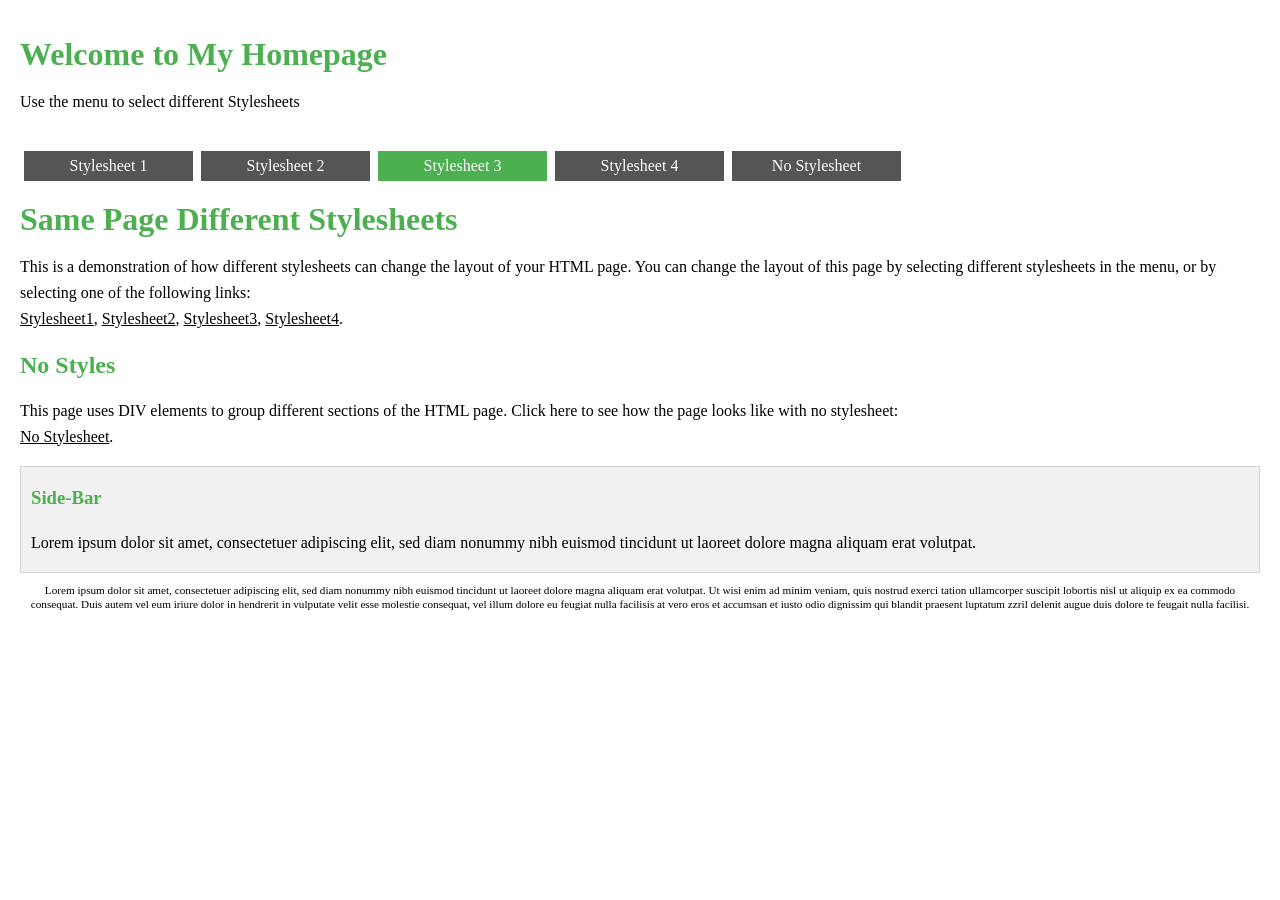
<file: styles_illustration/stylesheet3.html>
<!DOCTYPE html>
<html lang="fr">
<head>
	<title>Exemple de différentes feuilles de style</title>
	<meta charset="UTF-8">
	<link rel="stylesheet" type="text/css" href="stylesheet3.css">
</head>
<body>

<div class="container wrapper">
  <div id="top">
    <h1>Welcome to My Homepage</h1>
    <p>Use the menu to select different Stylesheets</p>
  </div>
  <div class="wrapper">
   <div id="menubar">
     <ul id="menulist">
       <li class="menuitem"><a href="stylesheet1.html">Stylesheet 1</a></li>
       <li class="menuitem"><a href="stylesheet2.html">Stylesheet 2</a></li>
       <li class="menuitem"><a href="stylesheet3.html">Stylesheet 3</a></li>
       <li class="menuitem"><a href="stylesheet4.html">Stylesheet 4</a></li>
       <li class="menuitem"><a href="nostylesheet.html">No Stylesheet</a></li>
     </ul>
    </div>
    <div id="main">
      <h1>Same Page Different Stylesheets</h1>
      <p>This is a demonstration of how different stylesheets can change the layout of your HTML page. You can change the layout of this page by selecting different stylesheets in the menu, or by selecting one of the following links:<br>
      <a href="stylesheet1.html">Stylesheet1</a>,
      <a href="stylesheet2.html">Stylesheet2</a>,
      <a href="stylesheet3.html">Stylesheet3</a>,
      <a href="stylesheet4.html">Stylesheet4</a>.
      </p>
       <h2>No Styles</h2>
      <p>This page uses DIV elements to group different sections of the HTML page. Click here to see how the page looks like with no stylesheet:<br>
	  <a href="nostylesheet.html">No Stylesheet</a>.</p>
   </div>
    <div id="sidebar">
      <h3>Side-Bar</h3>
      <p>Lorem ipsum dolor sit amet, consectetuer adipiscing elit, sed diam nonummy nibh euismod tincidunt ut laoreet dolore magna aliquam erat volutpat.</p>
    </div>
  </div>  
  
  
  <div id="bottom">
    Lorem ipsum dolor sit amet, consectetuer adipiscing elit, sed diam nonummy nibh euismod tincidunt ut laoreet dolore magna aliquam erat volutpat. Ut wisi enim ad minim veniam, quis nostrud exerci tation ullamcorper suscipit lobortis nisl ut aliquip ex ea commodo consequat. Duis autem vel eum iriure dolor in hendrerit in vulputate velit esse molestie consequat, vel illum dolore eu feugiat nulla facilisis at vero eros et accumsan et iusto odio dignissim qui blandit praesent luptatum zzril delenit augue duis dolore te feugait nulla facilisi.
  </div>
</div>

</body>
</html>
</file>
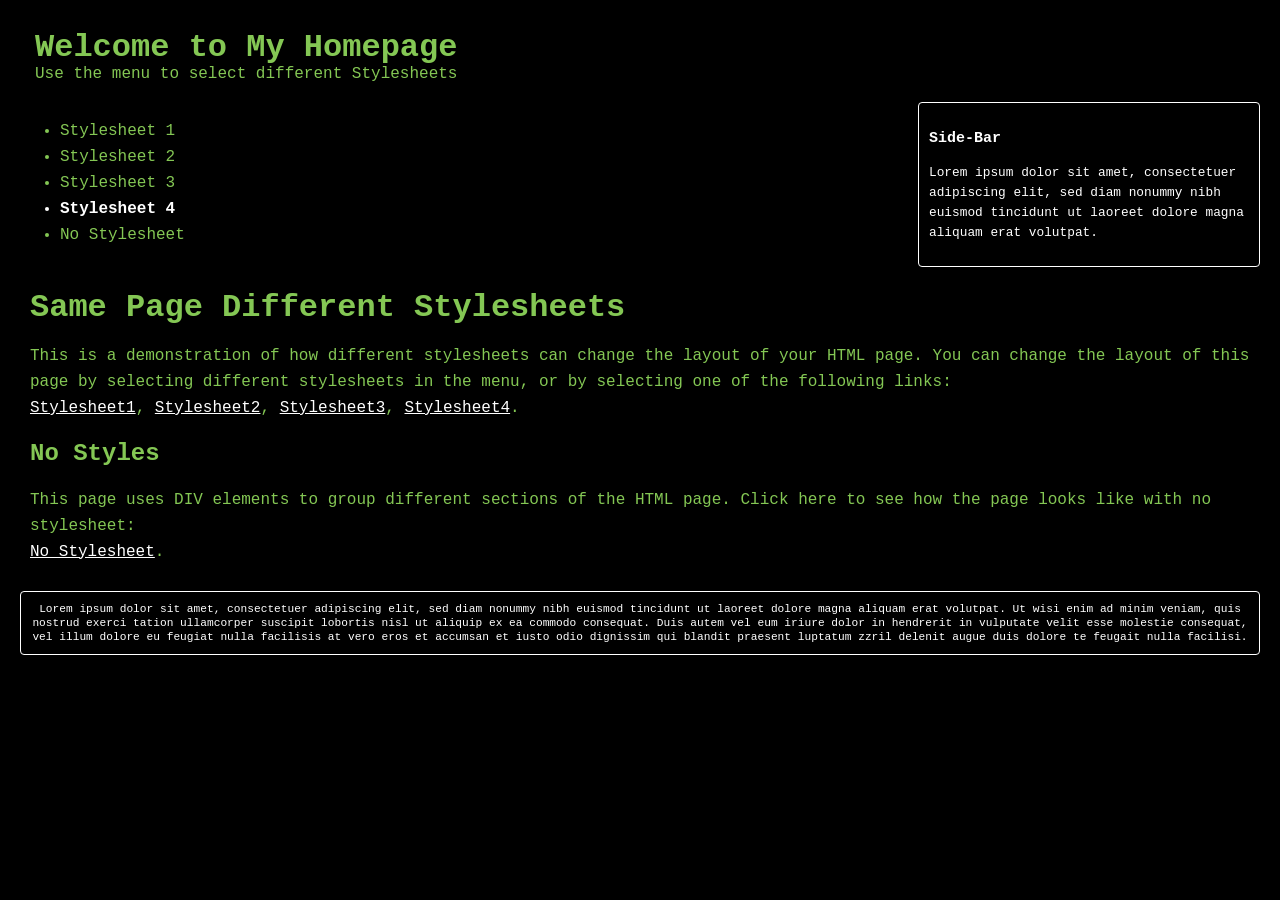
<file: styles_illustration/stylesheet4.html>
<!DOCTYPE html>
<html lang="fr">
<head>
	<title>Exemple de différentes feuilles de style</title>
	<meta charset="UTF-8">
	<link rel="stylesheet" type="text/css" href="stylesheet4.css">
</head>
<body>

<div class="container wrapper">
  <div id="top">
    <h1>Welcome to My Homepage</h1>
    <p>Use the menu to select different Stylesheets</p>
  </div>
  <div class="wrapper">
   <div id="menubar">
     <ul id="menulist">
       <li class="menuitem"><a href="stylesheet1.html">Stylesheet 1</a></li>
       <li class="menuitem"><a href="stylesheet2.html">Stylesheet 2</a></li>
       <li class="menuitem"><a href="stylesheet3.html">Stylesheet 3</a></li>
       <li class="menuitem"><a href="stylesheet4.html">Stylesheet 4</a></li>
       <li class="menuitem"><a href="nostylesheet.html">No Stylesheet</a></li>
     </ul>
    </div>
    <div id="main">
      <h1>Same Page Different Stylesheets</h1>
      <p>This is a demonstration of how different stylesheets can change the layout of your HTML page. You can change the layout of this page by selecting different stylesheets in the menu, or by selecting one of the following links:<br>
      <a href="stylesheet1.html">Stylesheet1</a>,
      <a href="stylesheet2.html">Stylesheet2</a>,
      <a href="stylesheet3.html">Stylesheet3</a>,
      <a href="stylesheet4.html">Stylesheet4</a>.
      </p>
       <h2>No Styles</h2>
      <p>This page uses DIV elements to group different sections of the HTML page. Click here to see how the page looks like with no stylesheet:<br>
	  <a href="nostylesheet.html">No Stylesheet</a>.</p>
   </div>
    <div id="sidebar">
      <h3>Side-Bar</h3>
      <p>Lorem ipsum dolor sit amet, consectetuer adipiscing elit, sed diam nonummy nibh euismod tincidunt ut laoreet dolore magna aliquam erat volutpat.</p>
    </div>
  </div>  
  
  
  <div id="bottom">
    Lorem ipsum dolor sit amet, consectetuer adipiscing elit, sed diam nonummy nibh euismod tincidunt ut laoreet dolore magna aliquam erat volutpat. Ut wisi enim ad minim veniam, quis nostrud exerci tation ullamcorper suscipit lobortis nisl ut aliquip ex ea commodo consequat. Duis autem vel eum iriure dolor in hendrerit in vulputate velit esse molestie consequat, vel illum dolore eu feugiat nulla facilisis at vero eros et accumsan et iusto odio dignissim qui blandit praesent luptatum zzril delenit augue duis dolore te feugait nulla facilisi.
  </div>
</div>

</body>
</html>
</file>
<file: tphtml.css>
﻿/*******************************************************************************
 *
 * Nom : tphtml.css
 * Date et auteur :
 *		Créé le 27/02/2019
 *
 * Description :
 *		Fichier CSS du TP initiation au langage développement Web
 *
 *******************************************************************************/


* {
  box-sizing: border-box;
}
 

body{
	font-family: Arial,Helvetica,sans-serif;
	background: url(images/bg_body.jpg) top left no-repeat;
}


header{
	margin: 5px;
	padding: 20px;
	background-color: #1abc9c;
	color: white;
	border-radius: 4px;
	font-size: 30px;
	text-align: center;
}

/* Conteneur pour flexbox */
div.contenu {
	display: flex;
}

nav{
	flex: 25%;
	display: flex;
	flex-direction: column;
	padding: 0px;
	margin: 5px;
}

nav a {
  color: black;
  background-color: #a0f0c0;
  border-radius: 4px;
  padding: 10px;
  margin: 5px;
  text-decoration: none;
}

nav a:hover {
  background-color: #175;
  color: white;
}

nav a.clic{
  background-color: #175;
  color: white;
}

article{
	flex: 75%;
	padding: 10px;
	margin: 5px;
	background-color:#e4f8f0;
	border-radius: 4px;
}

footer{
	margin: 5px;
	padding: 20px;
	background-color: #E0F0E0;
	font-size: 15px;
	text-align: center;
}

/* Responsive layout */
@media (max-width: 600px) {
  div.contenu {
    flex-direction: column;
  }
  nav, article{
	  flex: 100%;
  }
}

#iframe_css {
	text-align: center;
}

table, th, td {
    border: 1px solid black;
}

p{text-align: justify;}

h1{font-size: 26px;}

.ampoule{
    text-align: center;
}
</file>
<file: style.css>
/*******************************************************************************
 *
 * Nom : style.css
 * Date et auteur :
 *      HAMZA Raiden   
 *		Créé le 16/09/2026
 *
 * Description :
 *		Fichier CSS du TP initiation au langage développement Web
 *
 *******************************************************************************/

* {
  box-sizing: border-box;
}

body{
    font-family: Arial,Helvetica,sans-serif;
    line-height: 1.5em;
}

header{
    background-color: darkgray;
    color: white;
    text-align: center;
    font-size: 2em;
    line-height: 1.2em;
    padding: 10px;
    margin: 10px;
}

footer{
    background-color: darkgray;
    color: white;
    text-align: center;
    padding: 10px;
    margin: 5px;
}

section{
    padding: 10px;
    margin: 10px;
}

article{
    padding: 10px;
    margin: 10px;
    border: dashed 2px gray;
}

p{
    padding: 10px;
    margin: 10px;
}

h1{
    color: red;
    text-align: center;
    font-size: 2em;
    font-variant-caps: small-caps;
}

h2{
    padding: 10px;
    background-color: red;
    border-left: solid 50px black;
    text-transform: capitalize;
}


#info{
    width:600px;
    background-color:brown;
    color: white;
    border-radius: 15px;
    text-align: center;
    font-size: 1.2em;
    line-height: 2em;
    padding: 10px;
    margin: auto;
}

.documentation{
    background-color: green;
    color: white;
    padding: 10px;    
}

.documentation a{
    text-decoration: none;
    background-color: darkgreen;
    color: yellowgreen;
    padding: 5px;
 }

.documentation a:hover{
    background-color: lightgreen;
    color: darkgreen;
 }

 .code{
    font-family: 'Courier';
    background-color: lightgray;
    border:solid 1px gray;
    border-radius: 5px;
 }

 pre{
    padding: 10px;
    margin: 10px;
 }

 table{
    width:100%;
    margin: auto;
    line-height: 2em;
 }

 th{
    background-color: darkblue;
    color:white;
    height: 3em;
 }

 th, td{
    border: solid 1px black;
    padding: 10px;
    text-align: center;
 }

 tr:nth-child(even){
    background-color: lightblue;
 }

  tr:last-child{
    color: blue;
  }
</file>
<file: styles_illustration/stylesheet1.css>
/*
	Nom : stylesheet1.css
	Créé le 29/01/2020
	Description :
		Exemple d'introduction du CSS de w3shools
		Feuille de style n°1
*/


body {
    font: 100% Lucida Sans, Verdana;
    margin: 20px;
    line-height: 26px;
}

.container {
    min-width: 900px;
}

.wrapper {
    position: relative;
    overflow: auto;
}

#top, #sidebar, #bottom, .menuitem {
    border-radius: 4px;
    margin: 4px;
}

#top {
    background-color: #4CAF50;
    color: #ffffff;
    padding: 15px;
}

#menubar {
    width: 200px;
    float: left
}

#main {
    padding: 10px;
    margin: 0 210px;
}

#sidebar {
    background-color: #32a4e7;
    color: #ffffff;
    padding: 10px;
    width: 180px;
    bottom: 0;
    top: 0;
    right: 0;
    position: absolute;
}

#bottom {
    border: 1px solid #d4d4d4;
    background-color: #f1f1f1;
    text-align: center;
    padding: 10px;
    font-size: 70%;
    line-height: 14px;
}

#top h1, #top p, #menulist {
    margin: 0;
    padding: 0;
}

.menuitem {
    background-color: #f1f1f1;
    border: 1px solid #d4d4d4;
    list-style-type: none;
    padding: 2px;
    /* cursor: pointer; */
}

.menuitem a {
    text-decoration: none;
}

.menuitem:hover {
    background-color: #ffffff;
}

.menuitem:first-child {
   background-color:#4CAF50;
   color: white;
   font-weight:bold;
}

.menuitem:first-child a {
   color: white;
}

a {
    color: #000000;
    text-decoration: underline;
}

a:hover {
    text-decoration: none;
}


@media (max-width: 800px) {
    #sidebar {
        width: auto;
        position: relative;
    } 
    #main {
        margin-right: 0;
    }    
       
}

@media (max-width: 600px) {
    #menubar {
        width: auto;
        float: none;
    }
    #main {
        margin: 0;
    }    
}
</file>
<file: styles_illustration/stylesheet2.css>
/*
	Nom : stylesheet2.css
	Créé le 29/01/2020
	Description :
		Exemple d'introduction du CSS de w3shools
		Feuille de style n°2
*/

body {
    font-family: Arial;
    background-color: #d14836;
    line-height: 20px;
}

.container {
    min-width: 900px;
}

.wrapper {
    position: relative;
    overflow: auto;
}

#top {
    color: #ffffff;
    padding: 15px;
    font-size: 30px;
    line-height: 26px;    
}

#top h1 {
    margin:0;
    line-height: 50px;
}

#menubar {
    width: 190px;
    float: right;
}

#main {
    padding: 10px;
    background-color: #ffffff;
    font: 80% Verdana;
}

#main h1, #main h2 {
    color: #d14836;
}

#sidebar {
    background-color: #F6DAD7;
    color: #d14836;
    padding: 10px;
}

#bottom {
    text-align: center;
    padding: 10px;
    font-size: 70%;
    color: #ffffff;
}

#menulist {
    padding:0;
    font: 16px verdana;
}

.menuitem {
    width: 155px;
    background-color: #d14836;
    border: 1px solid #d14836;
    border-radius: 40px;
    color: #ffffff;
    list-style-type: none;
    margin: 10px;
    padding: 5px;
    text-align: center;
    /*cursor: pointer;*/
}

.menuitem a {
    text-decoration: none;
    color: #ffffff;
}

.menuitem a:hover {
    text-decoration: none;
}


.menuitem:nth-child(2) {
   background-color:white;
   color: #d14836;
   font-weight:bold;
}

.menuitem:nth-child(2) a {
   color: #d14836;
}


.menuitem:hover {
    background-color: #ffffff;
    color: #d14836;
}

.menuitem:hover a{
    background-color: #ffffff;
    color: #d14836;
}


a {
    color: #d14836;
    text-decoration: none;
}

a:hover {
    text-decoration: underline;
}
</file>
<file: styles_illustration/stylesheet3.css>
/*
	Nom : stylesheet3.css
	Créé le 29/01/2020
	Description :
		Exemple d'introduction du CSS de w3shools
		Feuille de style n°3
*/

body {
    font: 100% Verdana;
    margin: 20px;
    line-height: 26px;
}

.container {
    min-width: 900px;
}

.wrapper {
    position: relative;
    overflow: auto;
}

#sidebar {
    background-color: #f1f1f1;
    border: 1px solid #d4d4d4;
    padding-left: 10px;
}

#bottom {
    text-align: center;
    padding: 10px;
    font-size: 70%;
    line-height: 14px;
}

h1, h2, h3 {
    color: #4CAF50;
}

#menulist {
    padding: 0;
    position: relative;
    overflow: auto;
}

.menuitem {
    width: 165px;
    float: left;
    background-color: #555555;
    color: #ffffff;
    list-style-type: none;
    margin: 4px;
    padding: 2px;
    text-align: center;
    /*cursor: pointer;*/
}

.menuitem:nth-child(3) {
   background-color:#4CAF50;
}

.menuitem:nth-child(3) a:hover {
   background-color:#4CAF50;
}

.menuitem:nth-child(3):hover {
   background-color:#4CAF50;
}

.menuitem a{
	text-decoration: none;
	color: #ffffff;
}

.menuitem:hover {
    background-color: #999999;
}

.menuitem a:hover{
	text-decoration: none;
	color: #ffffff;
}

a {
    color: #000000;
}

a:hover {
    color: #84c754;
}
</file>
<file: styles_illustration/stylesheet4.css>
/*
	Nom : stylesheet4.css
	Créé le 29/01/2020
	Description :
		Exemple d'introduction du CSS de w3shools
		Feuille de style n°4
*/

body {
    font: 100% Courier New;
    margin: 20px;
    line-height: 26px;
    background-color: #000000;
}

.container {
    min-width: 900px;
}

.wrapper {
    position: relative;
    overflow: auto;
}

#top {
    color: #84c754;
    padding: 15px;
}

#main {
    padding: 10px;
    color: #84c754;
}

#sidebar {
    color: #ffffff;
    border: 1px solid #ffffff;
    border-radius: 4px;
    padding: 10px;
    width: 320px;
    top: 0;
    right: 0;
    position: absolute;
    font-size: 80%;
    line-height: 20px;
}

#bottom {
    border: 1px solid #ffffff;
    border-radius: 4px;
    color: #ffffff;
    text-align: center;
    padding: 10px;
    font-size: 70%;
    line-height: 14px;
}

#top h1,#top p {
    margin: 0;
}

.menuitem {
    color: #84c754;
    /*cursor: pointer;*/
}

.menuitem a{
    color: #84c754;
	text-decoration: none;
}

.menuitem:nth-child(4) {
    color:white;
    font-weight:bold;
}

.menuitem:nth-child(4) a{
    color:white;
    font-weight:bold;
}

.menuitem:hover {
    color: #ffffff;
}

.menuitem a:hover {
    color: #ffffff;
}

a {
    color: #ffffff;
}

a:hover {
    color: #84c754;
}
@media (max-width: 600px) {
    #sidebar {
       width: auto;
       margin-bottom:10px;        
       position: relative;
    }    
}
</file>
